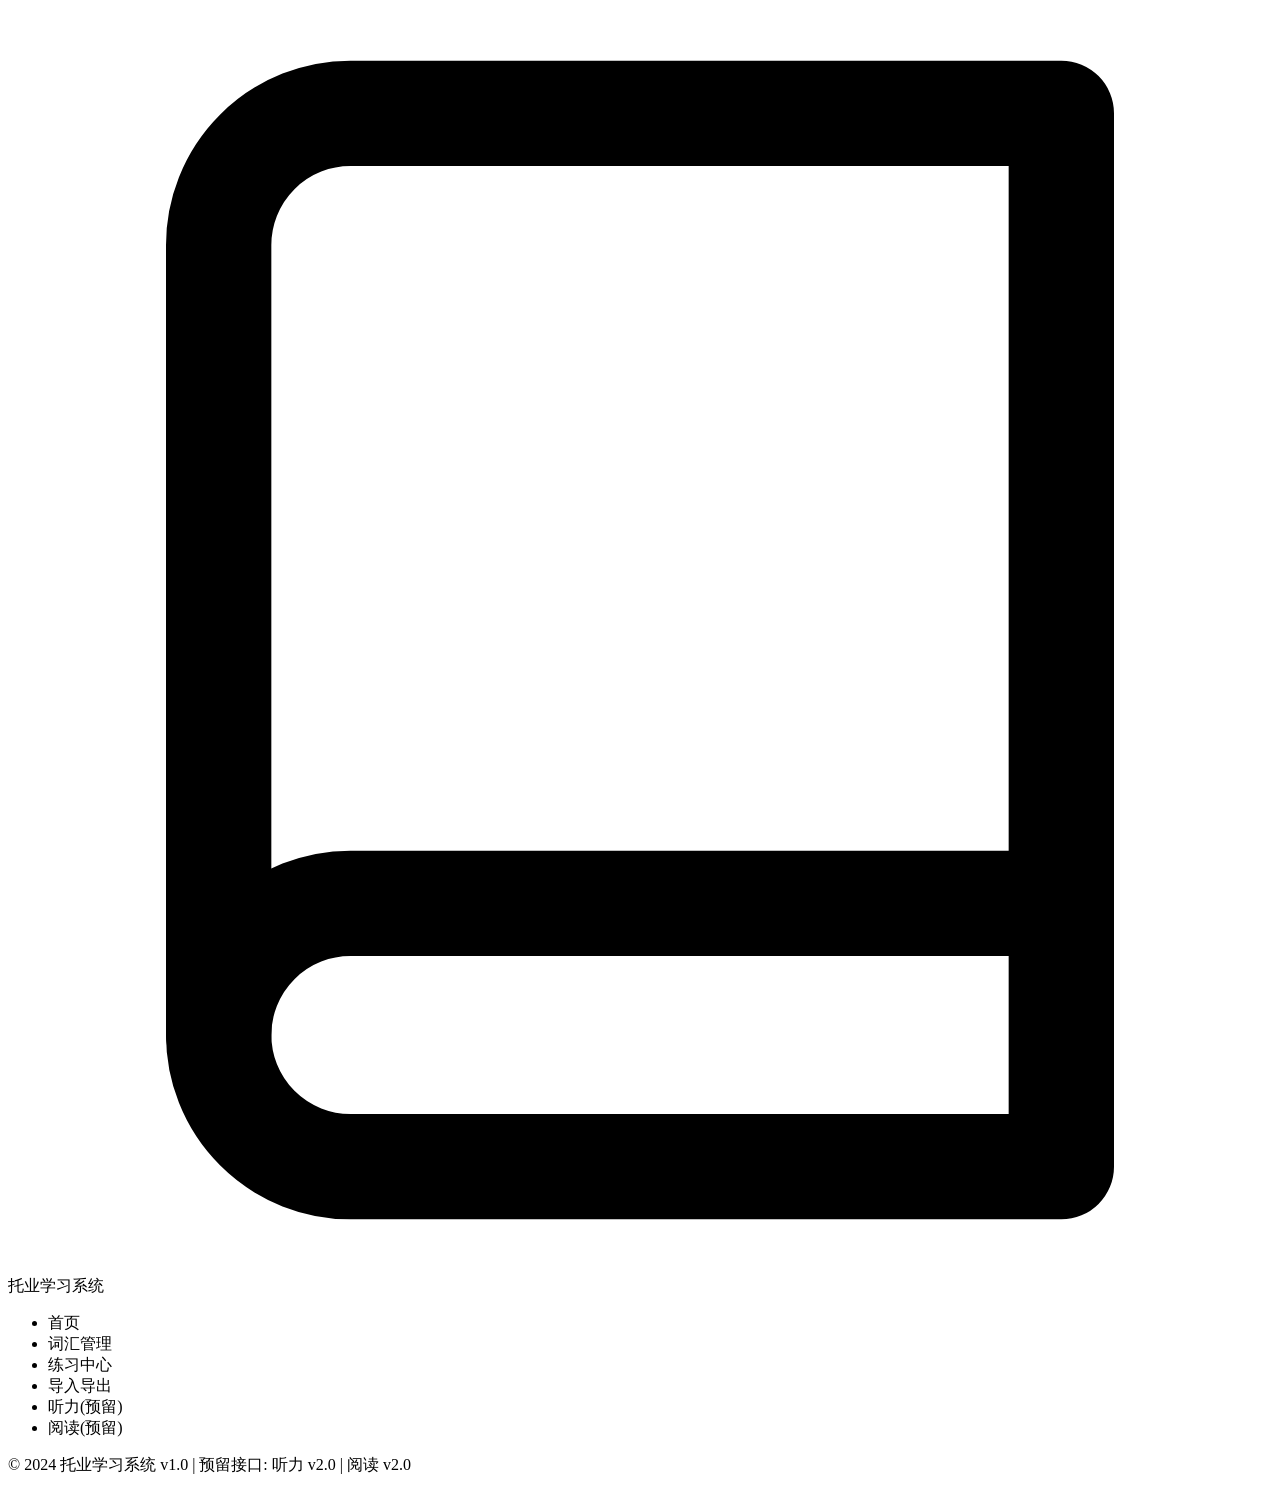
<file: src/main/resources/templates/index.html>
<!DOCTYPE html>
<html xmlns:th="http://www.thymeleaf.org">
<head>
    <meta charset="UTF-8">
    <meta name="viewport" content="width=device-width, initial-scale=1.0">
    <title th:text="${title} ?: '托业学习系统'">托业学习系统</title>
    <link rel="stylesheet" th:href="@{/css/style.css}">
</head>
<body>
    <nav class="navbar">
        <div class="container">
            <a th:href="@{/}" class="brand">
                <svg viewBox="0 0 24 24" fill="none" stroke="currentColor" stroke-width="2" stroke-linecap="round" stroke-linejoin="round">
                    <path d="M4 19.5A2.5 2.5 0 0 1 6.5 17H20"></path>
                    <path d="M6.5 2H20v20H6.5A2.5 2.5 0 0 1 4 19.5v-15A2.5 2.5 0 0 1 6.5 2z"></path>
                </svg>
                托业学习系统
            </a>
            <ul class="nav-menu">
                <li><a th:href="@{/}" th:classappend="${#httpServletRequest.requestURI == '/'} ? 'active' : ''">首页</a></li>
                <li><a th:href="@{/vocabulary}" th:classappend="${#httpServletRequest.requestURI.startsWith('/vocabulary')} ? 'active' : ''">词汇管理</a></li>
                <li><a th:href="@{/practice}" th:classappend="${#httpServletRequest.requestURI.startsWith('/practice')} ? 'active' : ''">练习中心</a></li>
                <li><a th:href="@{/import-export}" th:classappend="${#httpServletRequest.requestURI.startsWith('/import-export')} ? 'active' : ''">导入导出</a></li>
                <li><a th:href="@{/listening}" class="reserved">听力(预留)</a></li>
                <li><a th:href="@{/reading}" class="reserved">阅读(预留)</a></li>
            </ul>
        </div>
    </nav>

    <main class="container" th:fragment="content">
        <div th:replace="~{${content} :: content}"></div>
    </main>

    <footer class="footer">
        <div class="container">
            <p>&copy; 2024 托业学习系统 v1.0 | 预留接口: 听力 v2.0 | 阅读 v2.0</p>
        </div>
    </footer>

    <script th:src="@{/js/app.js}"></script>
</body>
</html>
</file>
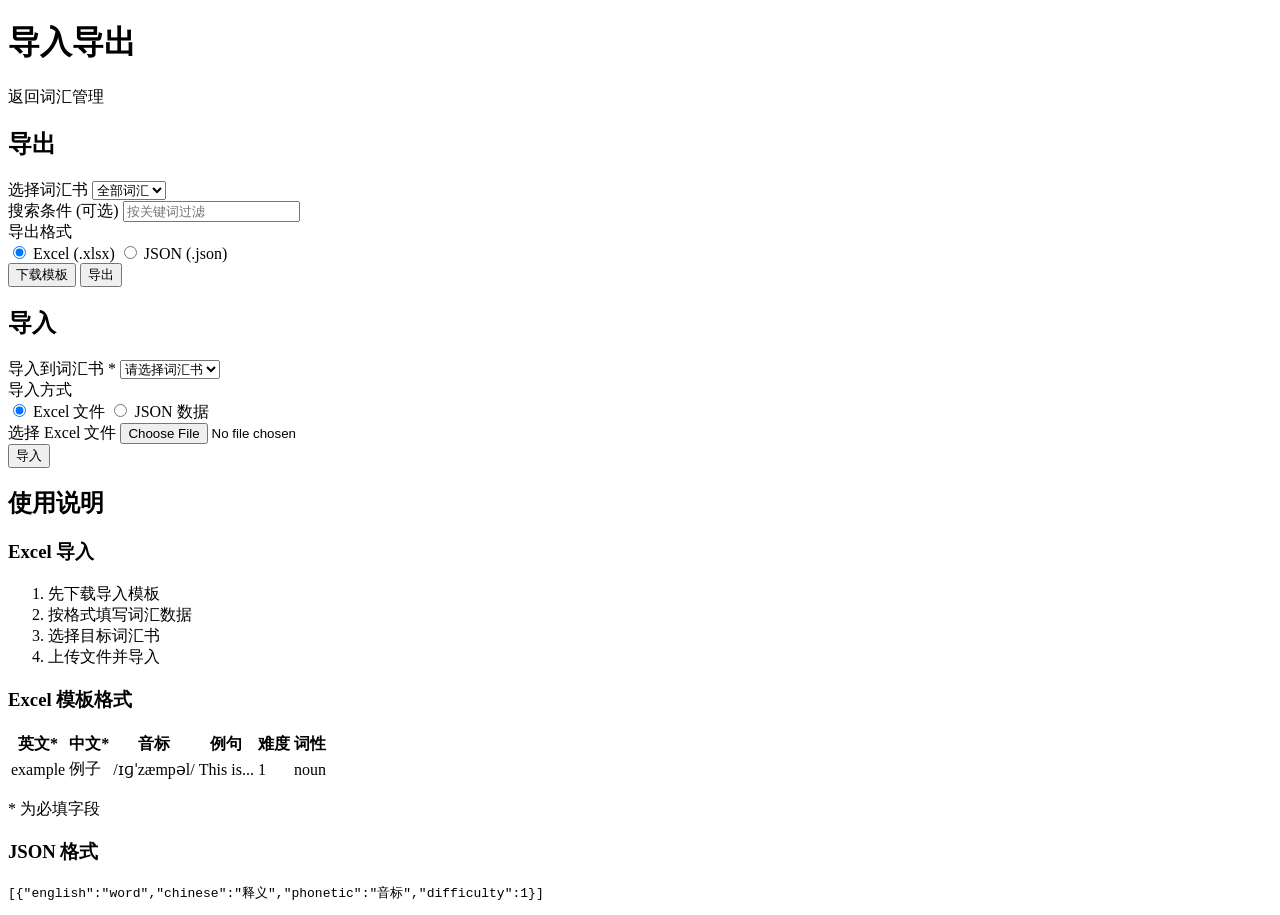
<file: src/main/resources/templates/import-export/index.html>
<!DOCTYPE html>
<html xmlns:th="http://www.thymeleaf.org">
<head>
    <meta charset="UTF-8">
    <meta name="viewport" content="width=device-width, initial-scale=1.0">
    <title>导入导出 - 托业学习系统</title>
    <link rel="stylesheet" th:href="@{/css/style.css}">
</head>
<body>
    <div class="container">
        <div class="page-header">
            <h1>导入导出</h1>
            <a th:href="@{/vocabulary}" class="btn btn-outline">返回词汇管理</a>
        </div>

        <div class="import-export-grid">
            <div class="card">
                <h2>导出</h2>
                <form id="exportForm" class="export-form">
                    <div class="form-group">
                        <label for="exportVocabId">选择词汇书</label>
                        <select id="exportVocabId" name="vocabularyId" class="form-control">
                            <option value="">全部词汇</option>
                            <option th:each="vocab : ${vocabularies}"
                                    th:value="${vocab.id}"
                                    th:text="${vocab.name} + ' (' + vocab.wordCount + '词)'">词汇书</option>
                        </select>
                    </div>

                    <div class="form-group">
                        <label for="exportKeyword">搜索条件 (可选)</label>
                        <input type="text" id="exportKeyword" name="keyword" class="form-control" placeholder="按关键词过滤">
                    </div>

                    <div class="form-group">
                        <label>导出格式</label>
                        <div class="radio-group">
                            <label><input type="radio" name="format" value="excel" checked> Excel (.xlsx)</label>
                            <label><input type="radio" name="format" value="json"> JSON (.json)</label>
                        </div>
                    </div>

                    <div class="export-actions">
                        <button type="button" onclick="downloadTemplate()" class="btn btn-outline">下载模板</button>
                        <button type="button" onclick="exportData()" class="btn btn-primary">导出</button>
                    </div>
                </form>
            </div>

            <div class="card">
                <h2>导入</h2>
                <form id="importForm" class="import-form">
                    <div class="form-group">
                        <label for="importVocabId">导入到词汇书 <span class="required">*</span></label>
                        <select id="importVocabId" name="vocabularyId" class="form-control" required>
                            <option value="">请选择词汇书</option>
                            <option th:each="vocab : ${vocabularies}"
                                    th:value="${vocab.id}"
                                    th:text="${vocab.name}">词汇书</option>
                        </select>
                    </div>

                    <div class="form-group">
                        <label for="importType">导入方式</label>
                        <div class="radio-group">
                            <label><input type="radio" name="importType" value="excel" checked> Excel 文件</label>
                            <label><input type="radio" name="importType" value="json"> JSON 数据</label>
                        </div>
                    </div>

                    <div id="excelUpload" class="form-group">
                        <label for="importFile">选择 Excel 文件</label>
                        <input type="file" id="importFile" accept=".xlsx,.xls" class="form-control">
                    </div>

                    <div id="jsonInput" class="form-group" style="display:none;">
                        <label for="importJson">粘贴 JSON 数据</label>
                        <textarea id="importJson" class="form-control" rows="5" placeholder='[{"english":"word","chinese":"释义"}]'></textarea>
                    </div>

                    <button type="button" onclick="importData()" class="btn btn-primary">导入</button>
                </form>

                <div id="importResult" class="import-result" style="display:none;"></div>
            </div>
        </div>

        <div class="card instructions">
            <h2>使用说明</h2>
            <div class="instruction-grid">
                <div class="instruction-item">
                    <h3>Excel 导入</h3>
                    <ol>
                        <li>先下载导入模板</li>
                        <li>按格式填写词汇数据</li>
                        <li>选择目标词汇书</li>
                        <li>上传文件并导入</li>
                    </ol>
                </div>
                <div class="instruction-item">
                    <h3>Excel 模板格式</h3>
                    <table class="mini-table">
                        <tr><th>英文*</th><th>中文*</th><th>音标</th><th>例句</th><th>难度</th><th>词性</th></tr>
                        <tr><td>example</td><td>例子</td><td>/ɪɡˈzæmpəl/</td><td>This is...</td><td>1</td><td>noun</td></tr>
                    </table>
                    <p class="text-muted">* 为必填字段</p>
                </div>
                <div class="instruction-item">
                    <h3>JSON 格式</h3>
                    <pre>[{"english":"word","chinese":"释义","phonetic":"音标","difficulty":1}]</pre>
                </div>
            </div>
        </div>
    </div>

    <script th:inline="javascript">
        // 切换导入方式
        document.querySelectorAll('input[name="importType"]').forEach(radio => {
            radio.addEventListener('change', function() {
                document.getElementById('excelUpload').style.display = this.value === 'excel' ? 'block' : 'none';
                document.getElementById('jsonInput').style.display = this.value === 'json' ? 'block' : 'none';
            });
        });

        function downloadTemplate() {
            window.location.href = '/import-export/api/export/template';
        }

        function exportData() {
            const vocabId = document.getElementById('exportVocabId').value;
            const keyword = document.getElementById('exportKeyword').value;
            const format = document.querySelector('input[name="format"]:checked').value;

            let url = '/import-export/api/export/' + format;
            const params = [];
            if (vocabId) params.push('vocabularyId=' + vocabId);
            if (keyword) params.push('keyword=' + encodeURIComponent(keyword));
            if (params.length > 0) url += '?' + params.join('&');

            window.location.href = url;
        }

        function importData() {
            const vocabId = document.getElementById('importVocabId').value;
            if (!vocabId) {
                alert('请选择目标词汇书');
                return;
            }

            const importType = document.querySelector('input[name="importType"]:checked').value;
            const resultDiv = document.getElementById('importResult');

            if (importType === 'excel') {
                const file = document.getElementById('importFile').files[0];
                if (!file) {
                    alert('请选择要导入的文件');
                    return;
                }

                const formData = new FormData();
                formData.append('file', file);
                formData.append('vocabularyId', vocabId);

                fetch('/import-export/api/import/excel', {
                    method: 'POST',
                    body: formData
                })
                .then(r => r.json())
                .then(data => showImportResult(data))
                .catch(err => showImportResult({success: false, error: {message: err.message}}));
            } else {
                const json = document.getElementById('importJson').value.trim();
                if (!json) {
                    alert('请输入 JSON 数据');
                    return;
                }

                fetch('/import-export/api/import/json?vocabularyId=' + vocabId, {
                    method: 'POST',
                    headers: { 'Content-Type': 'application/json' },
                    body: json
                })
                .then(r => r.json())
                .then(data => showImportResult(data))
                .catch(err => showImportResult({success: false, error: {message: err.message}}));
            }
        }

        function showImportResult(data) {
            const resultDiv = document.getElementById('importResult');
            resultDiv.style.display = 'block';

            if (data.success) {
                const r = data.data;
                resultDiv.className = 'import-result success';
                resultDiv.innerHTML = `
                    <h3>导入完成</h3>
                    <p>总计: ${r.totalCount} | 成功: ${r.successCount} | 失败: ${r.failCount}</p>
                    ${r.failRecords.length > 0 ? '<p class="text-danger">失败记录: ' + JSON.stringify(r.failRecords) + '</p>' : ''}
                `;
            } else {
                resultDiv.className = 'import-result error';
                resultDiv.innerHTML = '<h3>导入失败</h3><p>' + (data.error?.message || '未知错误') + '</p>';
            }
        }
    </script>
</body>
</html>
</file>
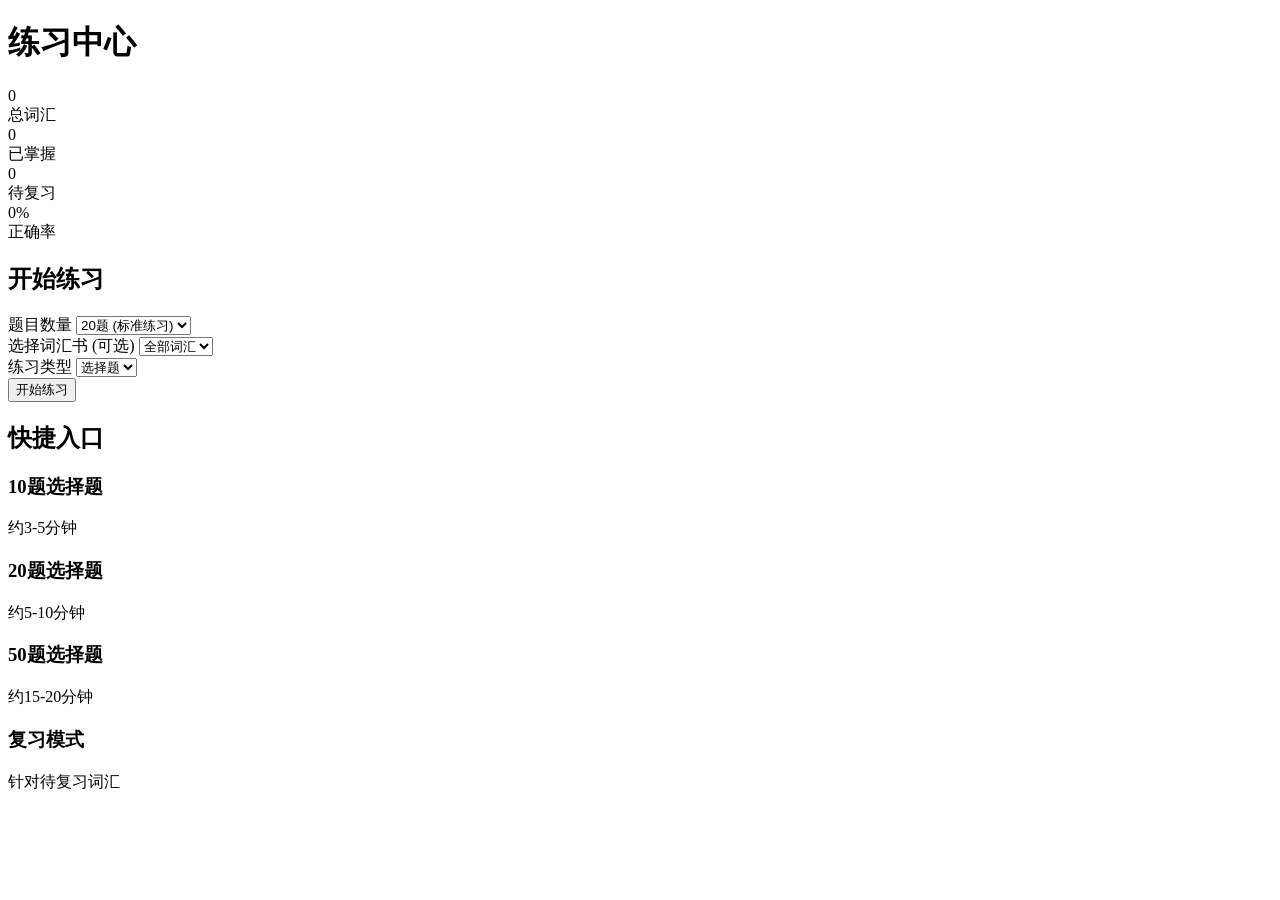
<file: src/main/resources/templates/practice/index.html>
<!DOCTYPE html>
<html xmlns:th="http://www.thymeleaf.org">
<head>
    <meta charset="UTF-8">
    <meta name="viewport" content="width=device-width, initial-scale=1.0">
    <title>练习中心 - 托业学习系统</title>
    <link rel="stylesheet" th:href="@{/css/style.css}">
</head>
<body>
    <div class="container">
        <div class="page-header">
            <h1>练习中心</h1>
        </div>

        <div class="stats-cards" th:if="${stats}">
            <div class="stat-card primary">
                <div class="stat-value" th:text="${stats.totalWords}">0</div>
                <div class="stat-label">总词汇</div>
            </div>
            <div class="stat-card success">
                <div class="stat-value" th:text="${stats.masteredWords}">0</div>
                <div class="stat-label">已掌握</div>
            </div>
            <div class="stat-card warning">
                <div class="stat-value" th:text="${stats.dueForReview}">0</div>
                <div class="stat-label">待复习</div>
            </div>
            <div class="stat-card info">
                <div class="stat-value" th:text="${stats.accuracyRate} + '%'">0%</div>
                <div class="stat-label">正确率</div>
            </div>
        </div>

        <div class="practice-config">
            <h2>开始练习</h2>

            <form th:action="@{/practice/do}" method="get" class="practice-form">
                <div class="form-group">
                    <label for="count">题目数量</label>
                    <select id="count" name="count" class="form-control">
                        <option value="10">10题 (快速练习)</option>
                        <option value="20" selected>20题 (标准练习)</option>
                        <option value="50">50题 (强化练习)</option>
                    </select>
                </div>

                <div class="form-group">
                    <label for="vocabularyId">选择词汇书 (可选)</label>
                    <select id="vocabularyId" name="vocabularyId" class="form-control">
                        <option value="">全部词汇</option>
                        <option th:each="vocab : ${vocabularies}"
                                th:value="${vocab.id}"
                                th:text="${vocab.name}">词汇书</option>
                    </select>
                </div>

                <div class="form-group">
                    <label for="type">练习类型</label>
                    <select id="type" name="type" class="form-control">
                        <option value="CHOICE">选择题</option>
                        <option value="SPELL">拼写题</option>
                    </select>
                </div>

                <button type="submit" class="btn btn-primary btn-lg">开始练习</button>
            </form>
        </div>

        <div class="quick-links">
            <h2>快捷入口</h2>
            <div class="link-cards">
                <a th:href="@{/practice/do(count=10, type='CHOICE')}" class="link-card">
                    <h3>10题选择题</h3>
                    <p>约3-5分钟</p>
                </a>
                <a th:href="@{/practice/do(count=20, type='CHOICE')}" class="link-card">
                    <h3>20题选择题</h3>
                    <p>约5-10分钟</p>
                </a>
                <a th:href="@{/practice/do(count=50, type='CHOICE')}" class="link-card">
                    <h3>50题选择题</h3>
                    <p>约15-20分钟</p>
                </a>
                <a th:href="@{/practice/review}" class="link-card">
                    <h3>复习模式</h3>
                    <p>针对待复习词汇</p>
                </a>
            </div>
        </div>
    </div>
</body>
</html>
</file>
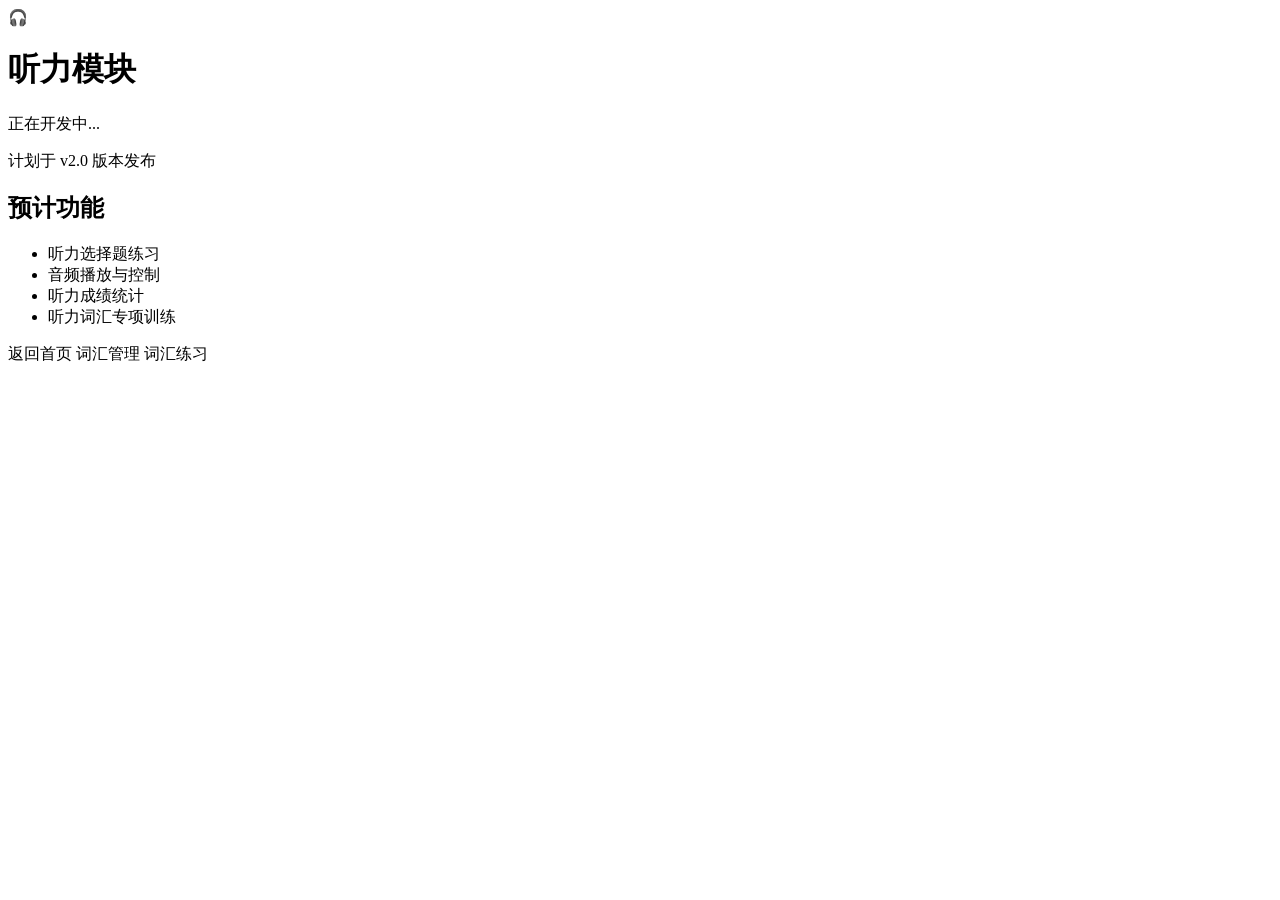
<file: src/main/resources/templates/listening.html>
<!DOCTYPE html>
<html xmlns:th="http://www.thymeleaf.org">
<head>
    <meta charset="UTF-8">
    <meta name="viewport" content="width=device-width, initial-scale=1.0">
    <title>听力模块 - 托业学习系统</title>
    <link rel="stylesheet" th:href="@{/css/style.css}">
</head>
<body>
    <div class="container">
        <div class="coming-soon">
            <div class="coming-soon-icon">🎧</div>
            <h1>听力模块</h1>
            <p class="subtitle">正在开发中...</p>
            <p>计划于 v2.0 版本发布</p>

            <div class="reserved-features">
                <h2>预计功能</h2>
                <ul>
                    <li>听力选择题练习</li>
                    <li>音频播放与控制</li>
                    <li>听力成绩统计</li>
                    <li>听力词汇专项训练</li>
                </ul>
            </div>

            <div class="coming-soon-actions">
                <a th:href="@{/}" class="btn btn-primary">返回首页</a>
                <a th:href="@{/vocabulary}" class="btn btn-outline">词汇管理</a>
                <a th:href="@{/practice}" class="btn btn-outline">词汇练习</a>
            </div>
        </div>
    </div>
</body>
</html>
</file>
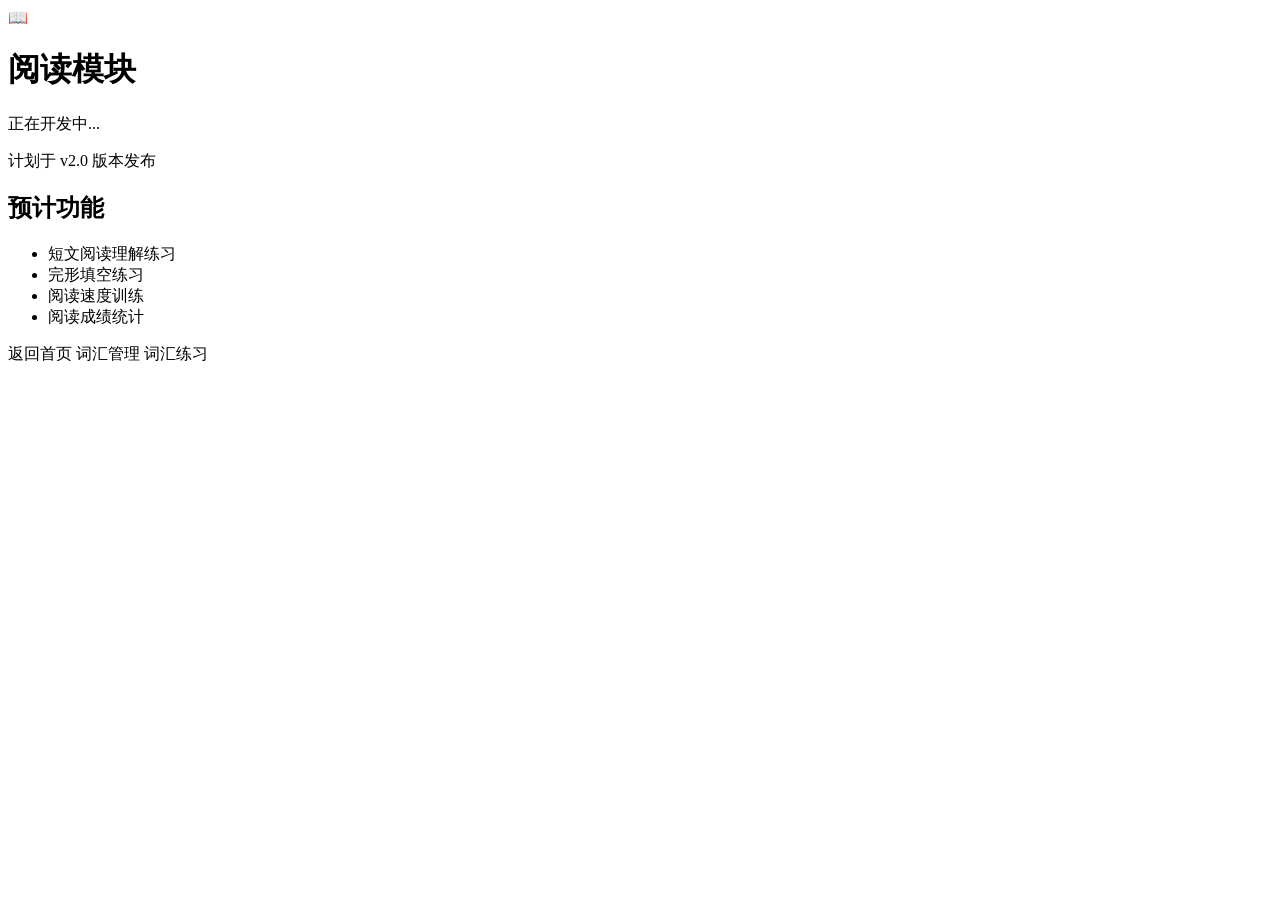
<file: src/main/resources/templates/reading.html>
<!DOCTYPE html>
<html xmlns:th="http://www.thymeleaf.org">
<head>
    <meta charset="UTF-8">
    <meta name="viewport" content="width=device-width, initial-scale=1.0">
    <title>阅读模块 - 托业学习系统</title>
    <link rel="stylesheet" th:href="@{/css/style.css}">
</head>
<body>
    <div class="container">
        <div class="coming-soon">
            <div class="coming-soon-icon">📖</div>
            <h1>阅读模块</h1>
            <p class="subtitle">正在开发中...</p>
            <p>计划于 v2.0 版本发布</p>

            <div class="reserved-features">
                <h2>预计功能</h2>
                <ul>
                    <li>短文阅读理解练习</li>
                    <li>完形填空练习</li>
                    <li>阅读速度训练</li>
                    <li>阅读成绩统计</li>
                </ul>
            </div>

            <div class="coming-soon-actions">
                <a th:href="@{/}" class="btn btn-primary">返回首页</a>
                <a th:href="@{/vocabulary}" class="btn btn-outline">词汇管理</a>
                <a th:href="@{/practice}" class="btn btn-outline">词汇练习</a>
            </div>
        </div>
    </div>
</body>
</html>
</file>
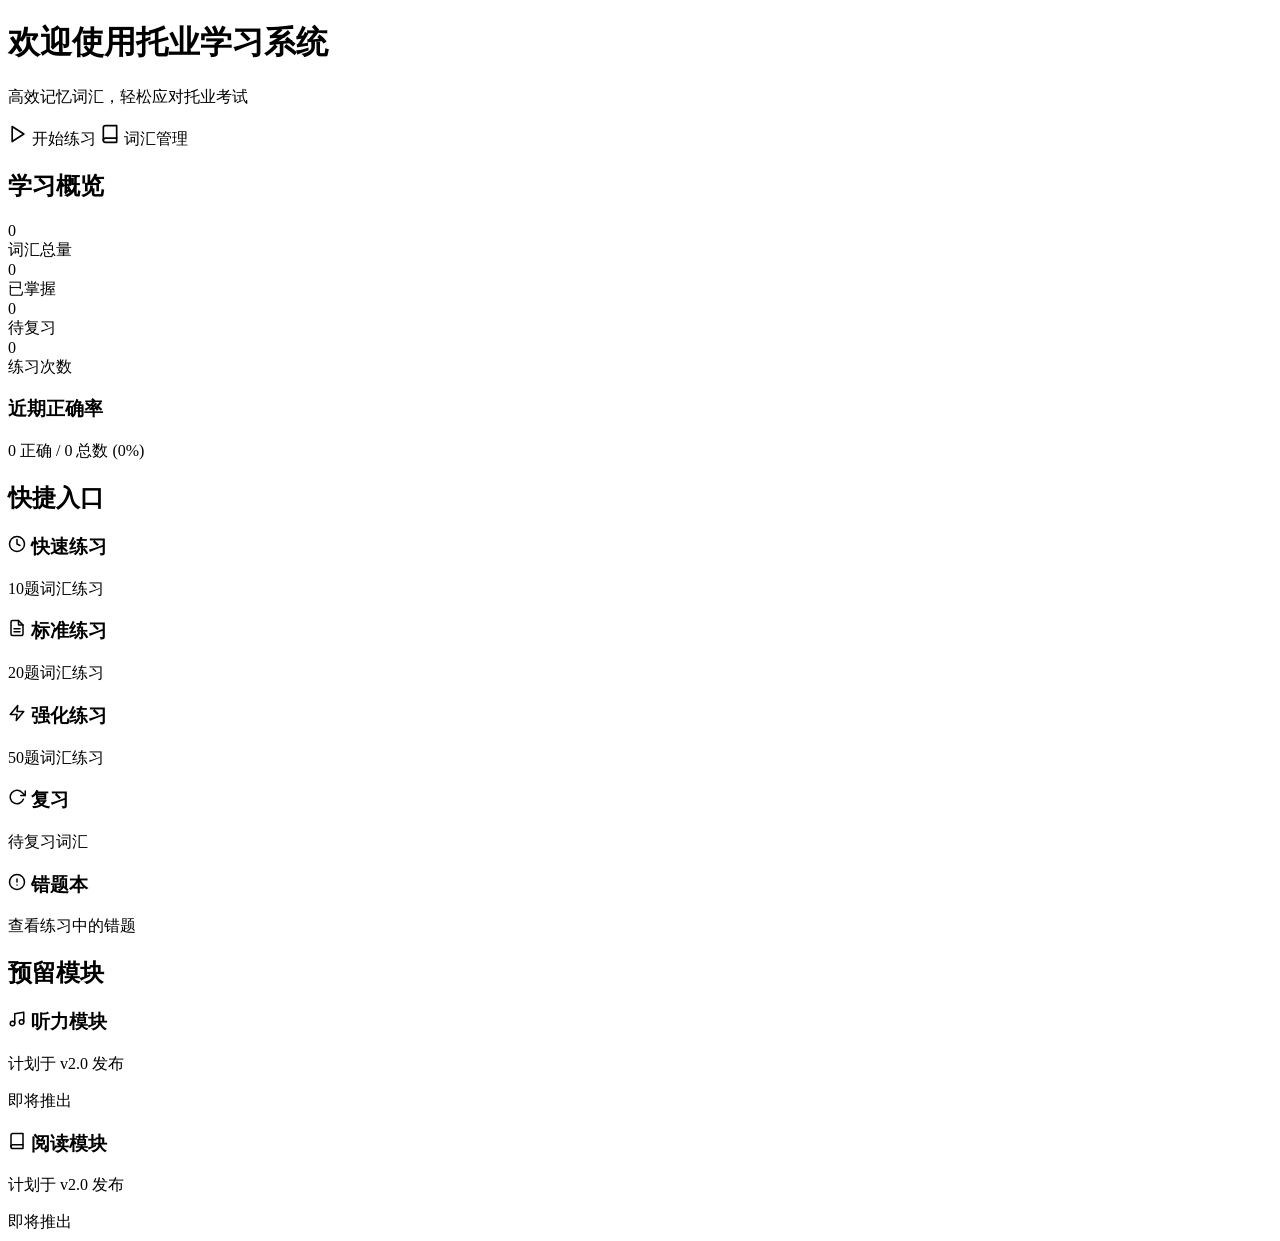
<file: src/main/resources/templates/layout/main.html>
<!DOCTYPE html>
<html xmlns:th="http://www.thymeleaf.org">
<head>
    <meta charset="UTF-8">
    <meta name="viewport" content="width=device-width, initial-scale=1.0">
    <title>托业学习系统</title>
    <link rel="stylesheet" th:href="@{/css/style.css}">
</head>
<body>
    <div class="hero">
        <div class="container">
            <h1>欢迎使用托业学习系统</h1>
            <p class="subtitle">高效记忆词汇，轻松应对托业考试</p>
            <div class="hero-actions">
                <a th:href="@{/practice}" class="btn btn-primary btn-lg">
                    <svg viewBox="0 0 24 24" fill="none" stroke="currentColor" stroke-width="2" stroke-linecap="round" stroke-linejoin="round" width="20" height="20">
                        <polygon points="5 3 19 12 5 21 5 3"></polygon>
                    </svg>
                    开始练习
                </a>
                <a th:href="@{/vocabulary}" class="btn btn-outline btn-lg">
                    <svg viewBox="0 0 24 24" fill="none" stroke="currentColor" stroke-width="2" stroke-linecap="round" stroke-linejoin="round" width="20" height="20">
                        <path d="M4 19.5A2.5 2.5 0 0 1 6.5 17H20"></path>
                        <path d="M6.5 2H20v20H6.5A2.5 2.5 0 0 1 4 19.5v-15A2.5 2.5 0 0 1 6.5 2z"></path>
                    </svg>
                    词汇管理
                </a>
            </div>
        </div>
    </div>

    <div class="container">
        <section class="stats-section">
            <h2>学习概览</h2>
            <div class="stats-grid" th:if="${stats}">
                <div class="stat-card primary">
                    <div class="stat-value" th:text="${stats.totalWords}">0</div>
                    <div class="stat-label">词汇总量</div>
                </div>
                <div class="stat-card success">
                    <div class="stat-value" th:text="${stats.masteredWords}">0</div>
                    <div class="stat-label">已掌握</div>
                </div>
                <div class="stat-card warning">
                    <div class="stat-value" th:text="${stats.dueForReview}">0</div>
                    <div class="stat-label">待复习</div>
                </div>
                <div class="stat-card info">
                    <div class="stat-value" th:text="${stats.totalPracticeCount}">0</div>
                    <div class="stat-label">练习次数</div>
                </div>
            </div>

            <div class="accuracy-section" th:if="${stats != null and stats.totalPracticeCount > 0}">
                <h3>近期正确率</h3>
                <div class="accuracy-bar">
                    <div class="accuracy-fill" th:style="'width:' + ${stats.accuracyRate} + '%'"></div>
                </div>
                <div class="accuracy-text">
                    <span th:text="${stats.correctCount}">0</span> 正确 /
                    <span th:text="${stats.totalPracticeCount}">0</span> 总数
                    (<span th:text="${stats.accuracyRate}">0</span>%)
                </div>
            </div>
        </section>

        <section class="quick-actions">
            <h2>快捷入口</h2>
            <div class="action-cards">
                <a th:href="@{/practice/do(count=10)}" class="action-card">
                    <h3>
                        <svg viewBox="0 0 24 24" fill="none" stroke="currentColor" stroke-width="2" stroke-linecap="round" stroke-linejoin="round" width="18" height="18">
                            <circle cx="12" cy="12" r="10"></circle>
                            <polyline points="12 6 12 12 16 14"></polyline>
                        </svg>
                        快速练习
                    </h3>
                    <p>10题词汇练习</p>
                </a>
                <a th:href="@{/practice/do(count=20)}" class="action-card">
                    <h3>
                        <svg viewBox="0 0 24 24" fill="none" stroke="currentColor" stroke-width="2" stroke-linecap="round" stroke-linejoin="round" width="18" height="18">
                            <path d="M14 2H6a2 2 0 0 0-2 2v16a2 2 0 0 0 2 2h12a2 2 0 0 0 2-2V8z"></path>
                            <polyline points="14 2 14 8 20 8"></polyline>
                            <line x1="16" y1="13" x2="8" y2="13"></line>
                            <line x1="16" y1="17" x2="8" y2="17"></line>
                        </svg>
                        标准练习
                    </h3>
                    <p>20题词汇练习</p>
                </a>
                <a th:href="@{/practice/do(count=50)}" class="action-card">
                    <h3>
                        <svg viewBox="0 0 24 24" fill="none" stroke="currentColor" stroke-width="2" stroke-linecap="round" stroke-linejoin="round" width="18" height="18">
                            <polygon points="13 2 3 14 12 14 11 22 21 10 12 10 13 2"></polygon>
                        </svg>
                        强化练习
                    </h3>
                    <p>50题词汇练习</p>
                </a>
                <a th:href="@{/practice/review}" class="action-card">
                    <h3>
                        <svg viewBox="0 0 24 24" fill="none" stroke="currentColor" stroke-width="2" stroke-linecap="round" stroke-linejoin="round" width="18" height="18">
                            <polyline points="23 4 23 10 17 10"></polyline>
                            <path d="M20.49 15a9 9 0 1 1-2.12-9.36L23 10"></path>
                        </svg>
                        复习
                    </h3>
                    <p>待复习词汇</p>
                </a>
                <a th:href="@{/practice/mistakes}" class="action-card">
                    <h3>
                        <svg viewBox="0 0 24 24" fill="none" stroke="currentColor" stroke-width="2" stroke-linecap="round" stroke-linejoin="round" width="18" height="18">
                            <circle cx="12" cy="12" r="10"></circle>
                            <line x1="12" y1="8" x2="12" y2="12"></line>
                            <line x1="12" y1="16" x2="12.01" y2="16"></line>
                        </svg>
                        错题本
                    </h3>
                    <p>查看练习中的错题</p>
                </a>
            </div>
        </section>

        <section class="reserved-section">
            <h2>预留模块</h2>
            <div class="reserved-cards">
                <div class="reserved-card">
                    <h3>
                        <svg viewBox="0 0 24 24" fill="none" stroke="currentColor" stroke-width="2" stroke-linecap="round" stroke-linejoin="round" width="18" height="18">
                            <path d="M9 18V5l12-2v13"></path>
                            <circle cx="6" cy="18" r="3"></circle>
                            <circle cx="18" cy="16" r="3"></circle>
                        </svg>
                        听力模块
                    </h3>
                    <p>计划于 v2.0 发布</p>
                    <a th:href="@{/api/listening/practice}" class="btn btn-disabled">即将推出</a>
                </div>
                <div class="reserved-card">
                    <h3>
                        <svg viewBox="0 0 24 24" fill="none" stroke="currentColor" stroke-width="2" stroke-linecap="round" stroke-linejoin="round" width="18" height="18">
                            <path d="M4 19.5A2.5 2.5 0 0 1 6.5 17H20"></path>
                            <path d="M6.5 2H20v20H6.5A2.5 2.5 0 0 1 4 19.5v-15A2.5 2.5 0 0 1 6.5 2z"></path>
                        </svg>
                        阅读模块
                    </h3>
                    <p>计划于 v2.0 发布</p>
                    <a th:href="@{/api/reading/practice}" class="btn btn-disabled">即将推出</a>
                </div>
            </div>
        </section>
    </div>

    <script th:src="@{/js/app.js}"></script>
</body>
</html>
</file>
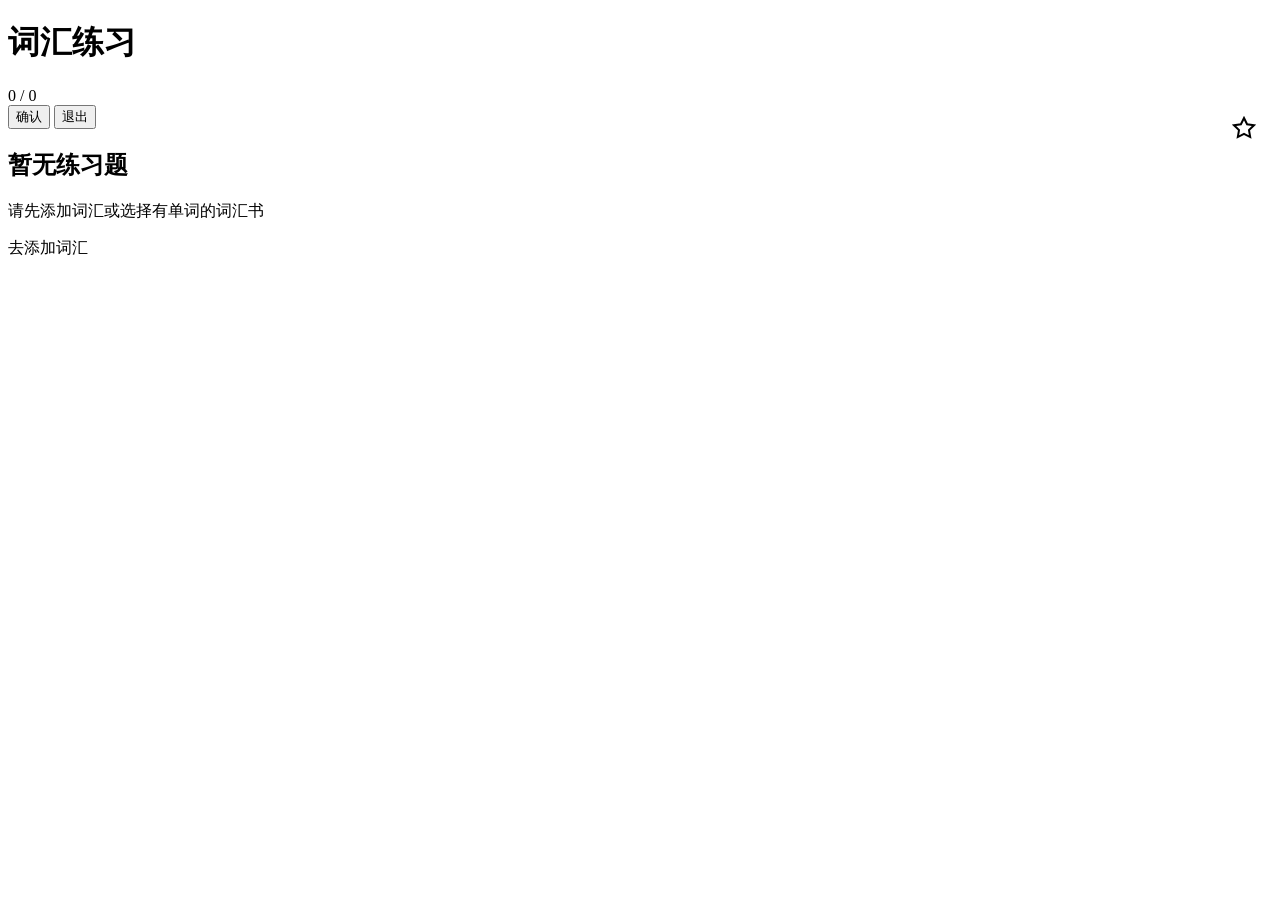
<file: src/main/resources/templates/practice/do.html>
<!DOCTYPE html>
<html xmlns:th="http://www.thymeleaf.org">
<head>
    <meta charset="UTF-8">
    <meta name="viewport" content="width=device-width, initial-scale=1.0">
    <title>词汇练习 - 托业学习系统</title>
    <link rel="stylesheet" th:href="@{/css/style.css}">
</head>
<body>
    <div class="container practice-container">
        <div class="practice-header">
            <h1>词汇练习</h1>
            <div class="progress-info">
                <span id="currentNum">0</span> / <span id="totalNum" th:text="${#lists.size(questions)}">0</span>
            </div>
        </div>

        <div class="progress-bar">
            <div class="progress-fill" id="progressFill"></div>
        </div>

        <div id="questionCard" class="question-card" th:if="${#lists.size(questions) > 0}" style="position:relative;">
            <div class="question-word" id="questionWord"></div>
            <button id="favoriteBtn" class="favorite-btn" onclick="toggleFavorite()" style="background:none;border:none;cursor:pointer;position:absolute;top:10px;right:10px;">
                <svg viewBox="0 0 24 24" fill="none" stroke="currentColor" stroke-width="2" width="24" height="24">
                    <polygon points="12 2 15.09 8.26 22 9.27 17 14.14 18.18 21.02 12 17.77 5.82 21.02 7 14.14 2 9.27 8.91 8.26 12 2"></polygon>
                </svg>
            </button>
            <div class="question-phonetic" id="questionPhonetic"></div>

            <div id="optionsContainer" class="options-container"></div>

            <div id="spellContainer" class="spell-container" style="display:none;">
                <input type="text" id="spellInput" class="form-control" placeholder="请输入英文单词">
            </div>

            <div class="question-actions">
                <button id="submitBtn" onclick="submitAnswer()" class="btn btn-primary">确认</button>
                <button onclick="exitPractice()" class="btn btn-outline">退出</button>
            </div>

            <div id="feedback" class="feedback" style="display:none;"></div>
        </div>

        <div th:if="${#lists.isEmpty(questions)}" class="empty-state">
            <h2>暂无练习题</h2>
            <p>请先添加词汇或选择有单词的词汇书</p>
            <a th:href="@{/vocabulary}" class="btn btn-primary">去添加词汇</a>
        </div>

        <div id="resultCard" class="result-card" style="display:none;">
            <h2>练习完成！</h2>
            <div class="result-stats">
                <div class="result-stat">
                    <div class="result-value" id="resultCorrect">0</div>
                    <div class="result-label">正确</div>
                </div>
                <div class="result-stat">
                    <div class="result-value" id="resultTotal">0</div>
                    <div class="result-label">总数</div>
                </div>
                <div class="result-stat">
                    <div class="result-value" id="resultRate">0%</div>
                    <div class="result-label">正确率</div>
                </div>
            </div>
            <div class="result-actions">
                <button onclick="restartPractice()" class="btn btn-primary">再练一次</button>
                <a th:href="@{/practice}" class="btn btn-outline">返回</a>
            </div>
        </div>
    </div>

    <script th:inline="javascript">
        const questions = /*[[${questions}]]*/ [];
        const type = /*[[${type}]]*/ 'CHOICE';
        let currentIndex = 0;
        let correctCount = 0;
        let startTime = null;
        let selectedAnswer = null;
        let currentWordId = null;

        function updateFavoriteStatus(wordId) {
            currentWordId = wordId;
            fetch('/word/api/' + wordId + '/favorite/status')
                .then(res => res.json())
                .then(data => {
                    updateFavoriteIcon(data.data);
                });
        }

        function updateFavoriteIcon(isFavorited) {
            const btn = document.getElementById('favoriteBtn');
            if (isFavorited) {
                btn.querySelector('svg').setAttribute('fill', 'currentColor');
            } else {
                btn.querySelector('svg').setAttribute('fill', 'none');
            }
        }

        function toggleFavorite() {
            if (!currentWordId) return;
            fetch('/word/api/' + currentWordId + '/favorite', {
                method: 'POST'
            })
            .then(res => res.json())
            .then(data => {
                updateFavoriteIcon(data.data);
            });
        }

        document.addEventListener('DOMContentLoaded', function() {
            if (questions.length > 0) {
                showQuestion(currentIndex);
            }
        });

        function showQuestion(index) {
            if (index >= questions.length) {
                showResult();
                return;
            }

            currentIndex = index;
            startTime = Date.now();
            selectedAnswer = null;

            const q = questions[index];
            document.getElementById('currentNum').textContent = index + 1;
            document.getElementById('progressFill').style.width = ((index + 1) / questions.length * 100) + '%';

            document.getElementById('questionWord').textContent = q.word.english;
            document.getElementById('questionPhonetic').textContent = q.word.phonetic || '';
            updateFavoriteStatus(q.word.id);

            const feedback = document.getElementById('feedback');
            feedback.style.display = 'none';

            const optionsContainer = document.getElementById('optionsContainer');
            const spellContainer = document.getElementById('spellContainer');
            const submitBtn = document.getElementById('submitBtn');

            if (q.type === 'CHOICE' || type === 'CHOICE') {
                optionsContainer.style.display = 'block';
                spellContainer.style.display = 'none';
                optionsContainer.innerHTML = q.options.map((opt, i) =>
                    '<button class="option-btn" onclick="selectOption(this, \'' + opt.replace(/'/g, "\\'") + '\')">' +
                    String.fromCharCode(65 + i) + '. ' + opt + '</button>'
                ).join('');
            } else {
                optionsContainer.style.display = 'none';
                spellContainer.style.display = 'block';
                document.getElementById('spellInput').value = '';
                document.getElementById('spellInput').focus();
            }

            submitBtn.disabled = false;
        }

        function selectOption(btn, value) {
            document.querySelectorAll('.option-btn').forEach(b => b.classList.remove('selected'));
            btn.classList.add('selected');
            selectedAnswer = value;
        }

        function submitAnswer() {
            const q = questions[currentIndex];
            let answer = selectedAnswer;
            let isCorrect = false;

            if ((q.type === 'SPELL' || type === 'SPELL') && answer === undefined) {
                answer = document.getElementById('spellInput').value.trim();
                isCorrect = answer.toLowerCase() === q.word.english.toLowerCase();
            } else {
                isCorrect = answer === q.word.chinese;
            }

            const responseTime = Date.now() - startTime;

            // 提交到后端
            fetch('/practice/api/submit', {
                method: 'POST',
                headers: { 'Content-Type': 'application/json' },
                body: JSON.stringify({
                    questionId: q.questionId,
                    wordId: q.word.id,
                    selectedAnswer: answer,
                    isCorrect: isCorrect,
                    responseTimeMs: responseTime
                })
            });

            if (isCorrect) correctCount++;

            // 显示反馈
            const feedback = document.getElementById('feedback');
            feedback.style.display = 'block';
            feedback.className = 'feedback ' + (isCorrect ? 'correct' : 'incorrect');
            feedback.innerHTML = isCorrect
                ? '<span class="icon">✓</span> 正确！'
                : '<span class="icon">✗</span> 错误！正确答案是: ' + q.word.chinese;

            document.getElementById('submitBtn').textContent = '下一题';
            document.getElementById('submitBtn').onclick = () => showQuestion(currentIndex + 1);
        }

        function showResult() {
            document.getElementById('questionCard').style.display = 'none';
            document.getElementById('resultCard').style.display = 'block';
            document.getElementById('resultCorrect').textContent = correctCount;
            document.getElementById('resultTotal').textContent = questions.length;
            document.getElementById('resultRate').textContent = Math.round(correctCount / questions.length * 100) + '%';
        }

        function restartPractice() {
            currentIndex = 0;
            correctCount = 0;
            showQuestion(0);
            document.getElementById('questionCard').style.display = 'block';
            document.getElementById('resultCard').style.display = 'none';
        }

        function exitPractice() {
            if (confirm('确定要退出练习吗？')) {
                window.location.href = '/practice';
            }
        }
    </script>
</body>
</html>
</file>
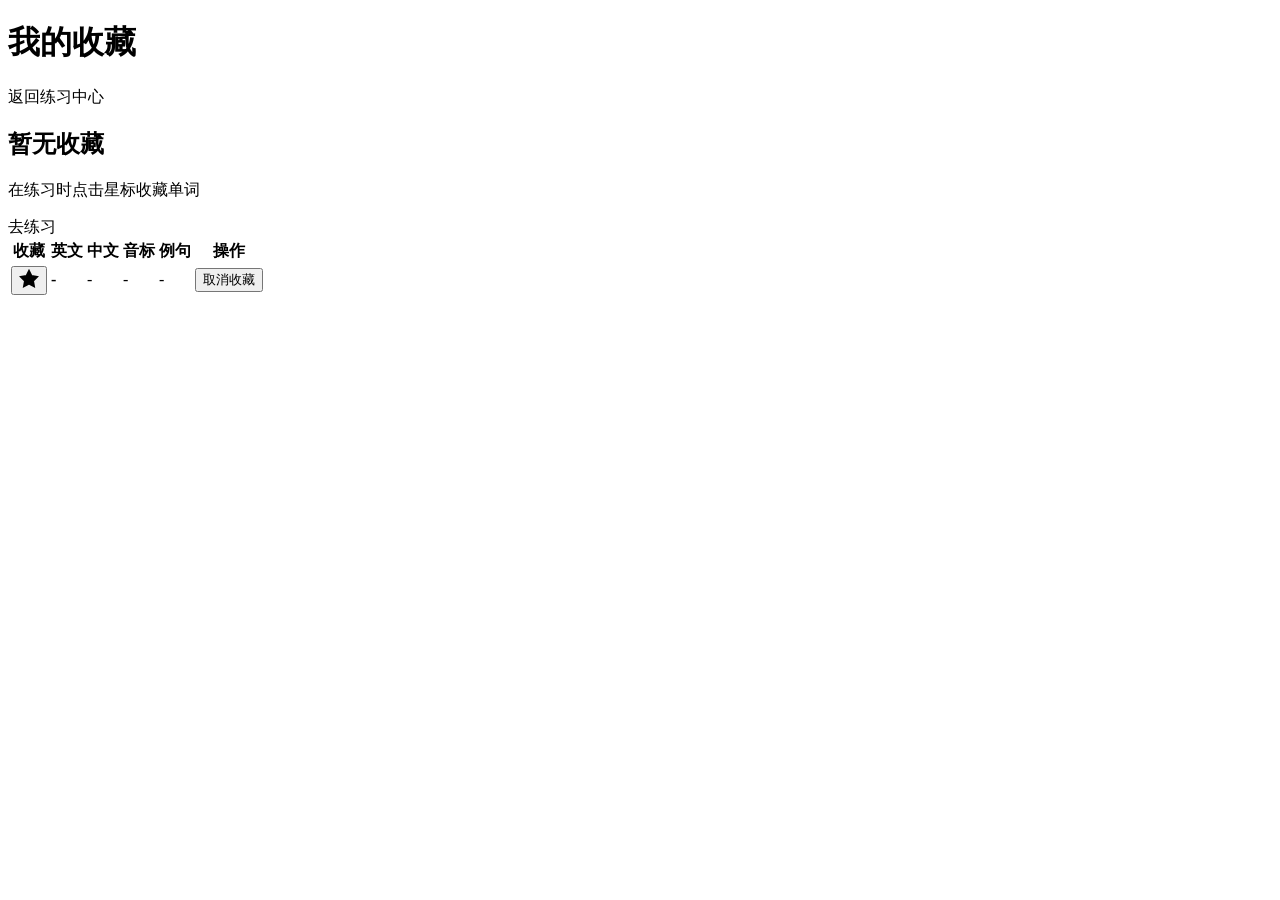
<file: src/main/resources/templates/practice/favorites.html>
<!DOCTYPE html>
<html xmlns:th="http://www.thymeleaf.org">
<head>
    <meta charset="UTF-8">
    <meta name="viewport" content="width=device-width, initial-scale=1.0">
    <title>收藏单词 - 托业学习系统</title>
    <link rel="stylesheet" th:href="@{/css/style.css}">
</head>
<body>
    <div class="container">
        <div class="page-header">
            <h1>我的收藏</h1>
            <a th:href="@{/practice}" class="btn btn-outline">返回练习中心</a>
        </div>

        <div th:if="${#lists.isEmpty(favorites)}" class="empty-state">
            <h2>暂无收藏</h2>
            <p>在练习时点击星标收藏单词</p>
            <a th:href="@{/practice}" class="btn btn-primary">去练习</a>
        </div>

        <div th:if="${not #lists.isEmpty(favorites)}" class="word-list">
            <table class="data-table">
                <thead>
                    <tr>
                        <th>收藏</th>
                        <th>英文</th>
                        <th>中文</th>
                        <th>音标</th>
                        <th>例句</th>
                        <th>操作</th>
                    </tr>
                </thead>
                <tbody>
                    <tr th:each="word : ${favorites}" th:data-id="${word.id}">
                        <td>
                            <button class="favorite-btn favorited" th:data-id="${word.id}" onclick="toggleFavorite(this)">
                                <svg viewBox="0 0 24 24" fill="currentColor" stroke="currentColor" stroke-width="2" width="20" height="20">
                                    <polygon points="12 2 15.09 8.26 22 9.27 17 14.14 18.18 21.02 12 17.77 5.82 21.02 7 14.14 2 9.27 8.91 8.26 12 2"></polygon>
                                </svg>
                            </button>
                        </td>
                        <td><strong th:text="${word.english}">-</strong></td>
                        <td th:text="${word.chinese}">-</td>
                        <td class="text-muted" th:text="${word.phonetic}">-</td>
                        <td class="text-muted" th:text="${word.exampleSentence}">-</td>
                        <td>
                            <button class="btn btn-sm btn-outline" onclick="unfavoriteAndReload([[${word.id}]])">取消收藏</button>
                        </td>
                    </tr>
                </tbody>
            </table>
        </div>
    </div>

    <script th:inline="javascript">
        function toggleFavorite(btn) {
            const wordId = btn.getAttribute('data-id');
            fetch('/word/api/' + wordId + '/favorite', {
                method: 'POST'
            })
            .then(res => res.json())
            .then(data => {
                if (data.success) {
                    btn.closest('tr').remove();
                    const tbody = document.querySelector('tbody');
                    if (tbody.children.length === 0) {
                        location.reload();
                    }
                }
            });
        }

        function unfavoriteAndReload(wordId) {
            if (confirm('确定要取消收藏吗？')) {
                fetch('/word/api/' + wordId + '/favorite', {
                    method: 'DELETE'
                })
                .then(res => res.json())
                .then(data => {
                    if (data.success) {
                        location.reload();
                    }
                });
            }
        }
    </script>
</body>
</html>
</file>
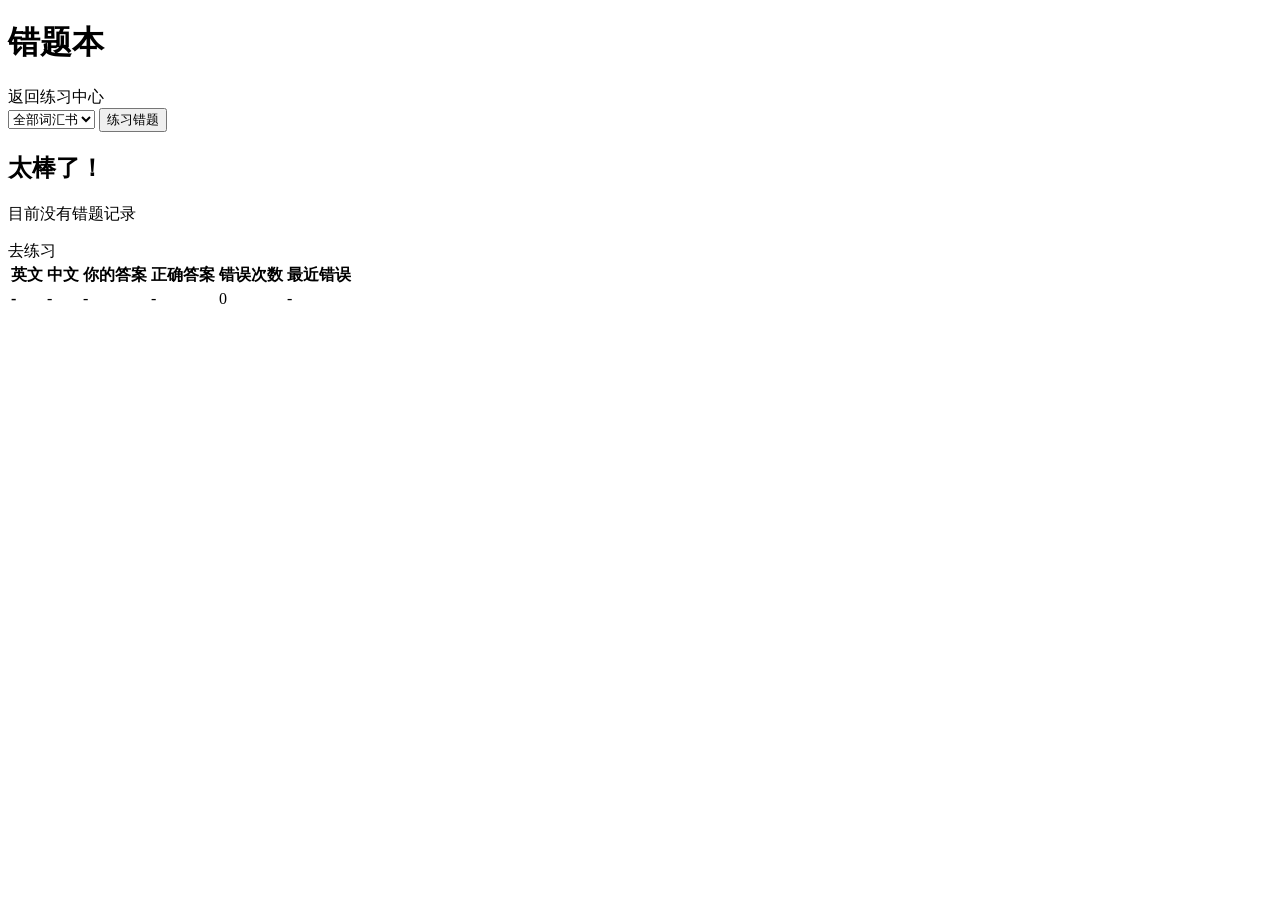
<file: src/main/resources/templates/practice/mistakes.html>
<!DOCTYPE html>
<html xmlns:th="http://www.thymeleaf.org">
<head>
    <meta charset="UTF-8">
    <meta name="viewport" content="width=device-width, initial-scale=1.0">
    <title>错题本 - 托业学习系统</title>
    <link rel="stylesheet" th:href="@{/css/style.css}">
</head>
<body>
    <div class="container">
        <div class="page-header">
            <h1>错题本</h1>
            <a th:href="@{/practice}" class="btn btn-outline">返回练习中心</a>
        </div>

        <div class="filter-bar">
            <select id="vocabularyFilter" class="form-select">
                <option value="">全部词汇书</option>
                <option th:each="vocab : ${vocabularies}"
                        th:value="${vocab.id}"
                        th:text="${vocab.name}"></option>
            </select>
            <button id="practiceBtn" class="btn btn-primary">练习错题</button>
        </div>

        <div id="mistakesList">
            <div th:if="${#lists.isEmpty(mistakes)}" class="empty-state">
                <h2>太棒了！</h2>
                <p>目前没有错题记录</p>
                <a th:href="@{/practice}" class="btn btn-primary">去练习</a>
            </div>

            <table th:if="${not #lists.isEmpty(mistakes)}" class="data-table">
                <thead>
                    <tr>
                        <th>英文</th>
                        <th>中文</th>
                        <th>你的答案</th>
                        <th>正确答案</th>
                        <th>错误次数</th>
                        <th>最近错误</th>
                    </tr>
                </thead>
                <tbody>
                    <tr th:each="mistake : ${mistakes}">
                        <td><strong th:text="${mistake.english}">-</strong></td>
                        <td th:text="${mistake.chinese}">-</td>
                        <td class="text-error" th:text="${mistake.wrongAnswer}">-</td>
                        <td class="text-success" th:text="${mistake.correctAnswer}">-</td>
                        <td><span class="badge" th:text="${mistake.errorCount}">0</span></td>
                        <td class="text-muted" th:text="${#temporals.format(mistake.lastErrorAt, 'yyyy-MM-dd HH:mm')}">-</td>
                    </tr>
                </tbody>
            </table>
        </div>
    </div>

    <script th:inline="javascript">
        // Handle vocabulary filter change
        document.getElementById('vocabularyFilter').addEventListener('change', function() {
            const vocabularyId = this.value;
            window.location.href = '/practice/mistakes' + (vocabularyId ? '?vocabularyId=' + vocabularyId : '');
        });

        // Handle practice button click
        document.getElementById('practiceBtn').addEventListener('click', function() {
            const vocabularyId = document.getElementById('vocabularyFilter').value;
            window.location.href = '/practice/do?type=MISTAKE' + (vocabularyId ? '&vocabularyId=' + vocabularyId : '');
        });
    </script>
</body>
</html>
</file>
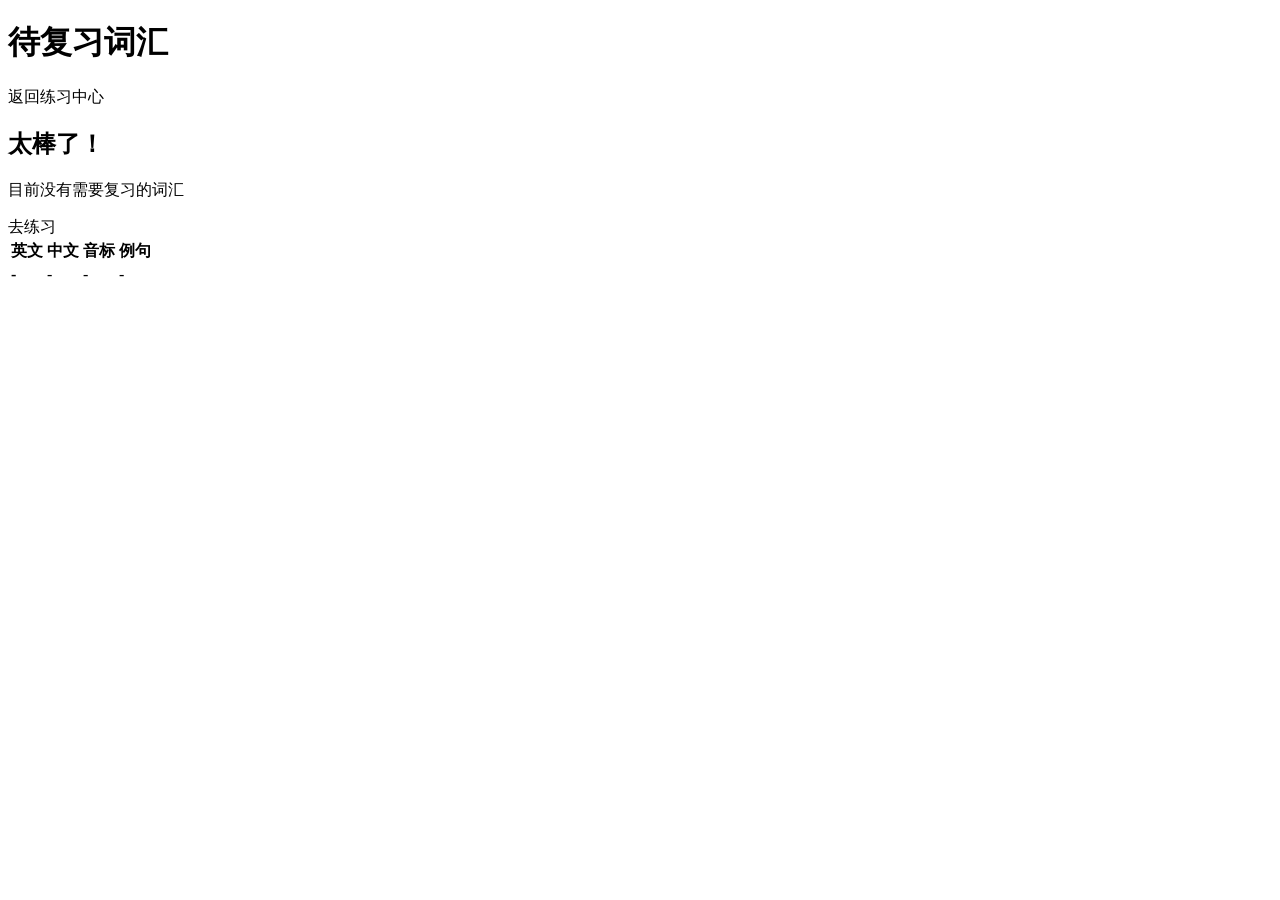
<file: src/main/resources/templates/practice/review.html>
<!DOCTYPE html>
<html xmlns:th="http://www.thymeleaf.org">
<head>
    <meta charset="UTF-8">
    <meta name="viewport" content="width=device-width, initial-scale=1.0">
    <title>复习 - 托业学习系统</title>
    <link rel="stylesheet" th:href="@{/css/style.css}">
</head>
<body>
    <div class="container">
        <div class="page-header">
            <h1>待复习词汇</h1>
            <a th:href="@{/practice}" class="btn btn-outline">返回练习中心</a>
        </div>

        <div id="reviewList" class="word-review-list">
            <div th:if="${#lists.isEmpty(words)}" class="empty-state">
                <h2>太棒了！</h2>
                <p>目前没有需要复习的词汇</p>
                <a th:href="@{/practice}" class="btn btn-primary">去练习</a>
            </div>

            <table th:if="${not #lists.isEmpty(words)}" class="data-table">
                <thead>
                    <tr>
                        <th>英文</th>
                        <th>中文</th>
                        <th>音标</th>
                        <th>例句</th>
                    </tr>
                </thead>
                <tbody>
                    <tr th:each="word : ${words}">
                        <td><strong th:text="${word.english}">-</strong></td>
                        <td th:text="${word.chinese}">-</td>
                        <td class="text-muted" th:text="${word.phonetic}">-</td>
                        <td class="text-muted" th:text="${word.exampleSentence}">-</td>
                    </tr>
                </tbody>
            </table>
        </div>
    </div>
</body>
</html>
</file>
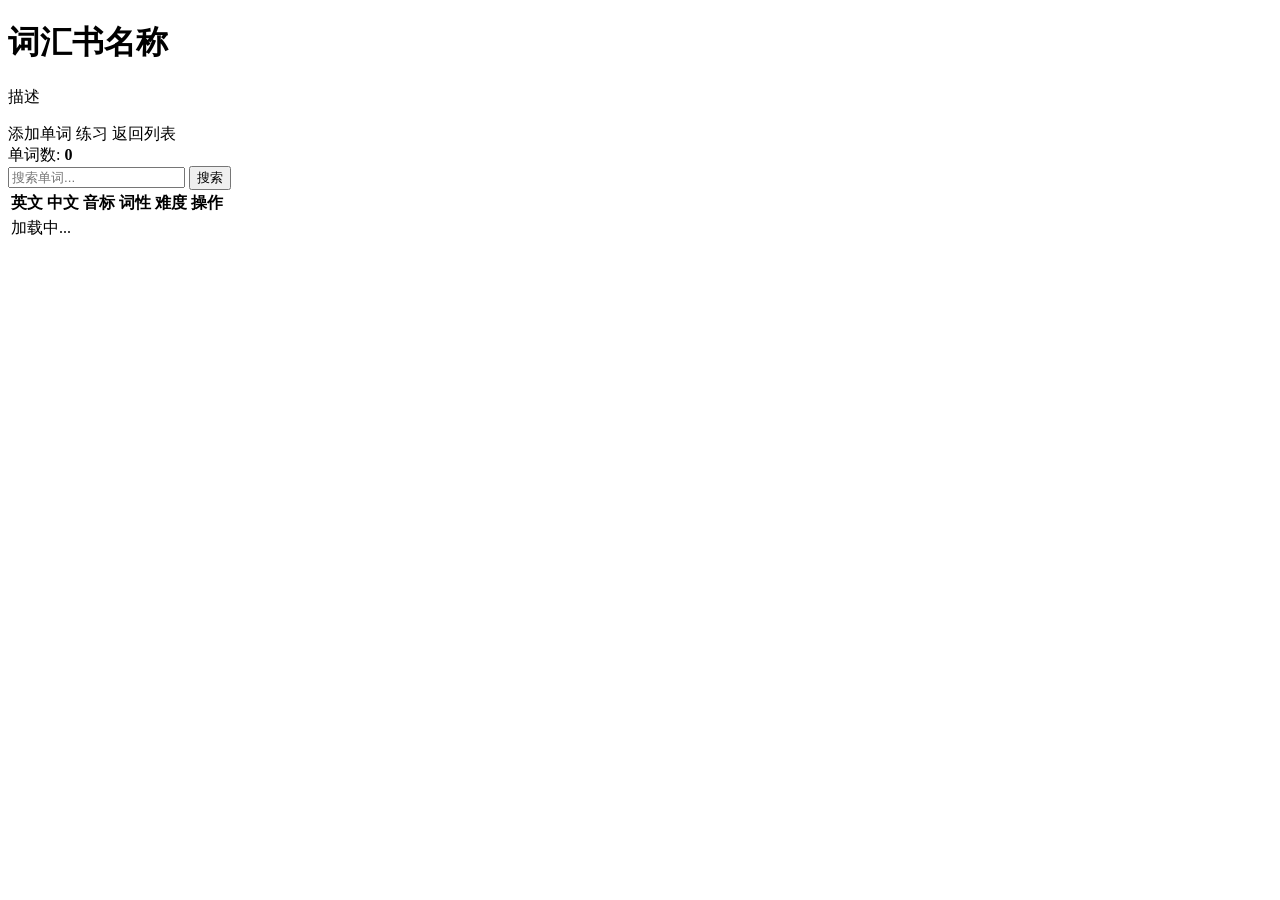
<file: src/main/resources/templates/vocabulary/detail.html>
<!DOCTYPE html>
<html xmlns:th="http://www.thymeleaf.org">
<head>
    <meta charset="UTF-8">
    <meta name="viewport" content="width=device-width, initial-scale=1.0">
    <title th:text="${vocabulary.name} + ' - 托业学习系统'">词汇书详情</title>
    <link rel="stylesheet" th:href="@{/css/style.css}">
</head>
<body>
    <div class="container">
        <div class="page-header">
            <div>
                <h1 th:text="${vocabulary.name}">词汇书名称</h1>
                <p class="text-muted" th:text="${vocabulary.description}">描述</p>
            </div>
            <div class="actions">
                <a th:href="@{/word/new?vocabId={id}(id=${vocabulary.id})}" class="btn btn-primary">添加单词</a>
                <a th:href="@{/practice/do(vocabularyId=${vocabulary.id}, count=10)}" class="btn btn-outline">练习</a>
                <a th:href="@{/vocabulary}" class="btn btn-outline">返回列表</a>
            </div>
        </div>

        <div class="word-stats">
            <span class="stat">单词数: <strong id="wordCount">0</strong></span>
        </div>

        <div class="search-box">
            <input type="text" id="searchInput" placeholder="搜索单词..." class="search-input">
            <button onclick="loadWords()" class="btn">搜索</button>
        </div>

        <div id="wordList" class="word-list">
            <table class="data-table">
                <thead>
                    <tr>
                        <th>英文</th>
                        <th>中文</th>
                        <th>音标</th>
                        <th>词性</th>
                        <th>难度</th>
                        <th>操作</th>
                    </tr>
                </thead>
                <tbody id="wordTableBody">
                    <tr><td colspan="6">加载中...</td></tr>
                </tbody>
            </table>
        </div>
    </div>

    <script th:inline="javascript">
        const vocabularyId = [[${vocabulary.id}]];

        document.addEventListener('DOMContentLoaded', function() {
            loadWords();
        });

        function loadWords() {
            const keyword = document.getElementById('searchInput').value;
            const url = keyword
                ? '/word/api/search?keyword=' + encodeURIComponent(keyword)
                : '/word/api/vocabulary/' + vocabularyId;

            fetch(url)
                .then(r => r.json())
                .then(data => {
                    if (data.success) {
                        const words = data.data.filter(w => w.vocabularyId === vocabularyId);
                        renderWords(words);
                    }
                });
        }

        function renderWords(words) {
            document.getElementById('wordCount').textContent = words.length;
            const tbody = document.getElementById('wordTableBody');

            if (words.length === 0) {
                tbody.innerHTML = '<tr><td colspan="6">暂无单词，<a href="/word/new?vocabId=' + vocabularyId + '">添加第一个单词</a></td></tr>';
                return;
            }

            tbody.innerHTML = words.map(w => `
                <tr>
                    <td><strong>${w.english}</strong></td>
                    <td>${w.chinese}</td>
                    <td class="text-muted">${w.phonetic || '-'}</td>
                    <td>${w.partOfSpeech || '-'}</td>
                    <td>${w.difficulty || 1}</td>
                    <td class="actions">
                        <button onclick="showWordDetail(${w.id})" class="btn btn-sm">详情</button>
                        <a href="/word/${w.id}/edit" class="btn btn-sm btn-outline">编辑</a>
                        <button onclick="deleteWord(${w.id})" class="btn btn-sm btn-danger">删除</button>
                    </td>
                </tr>
            `).join('');
        }

        function showWordDetail(id) {
            fetch('/word/api/' + id)
                .then(r => r.json())
                .then(data => {
                    if (data.success) {
                        const w = data.data;
                        alert(`${w.english}\n${w.phonetic || ''}\n${w.chinese}\n${w.exampleSentence || ''}\n词性: ${w.partOfSpeech || '-'}\n难度: ${w.difficulty || 1}`);
                    }
                });
        }

        function deleteWord(id) {
            if (!confirm('确定要删除这个单词吗？')) return;
            fetch('/word/api/' + id, { method: 'DELETE' })
                .then(() => loadWords());
        }
    </script>
</body>
</html>
</file>
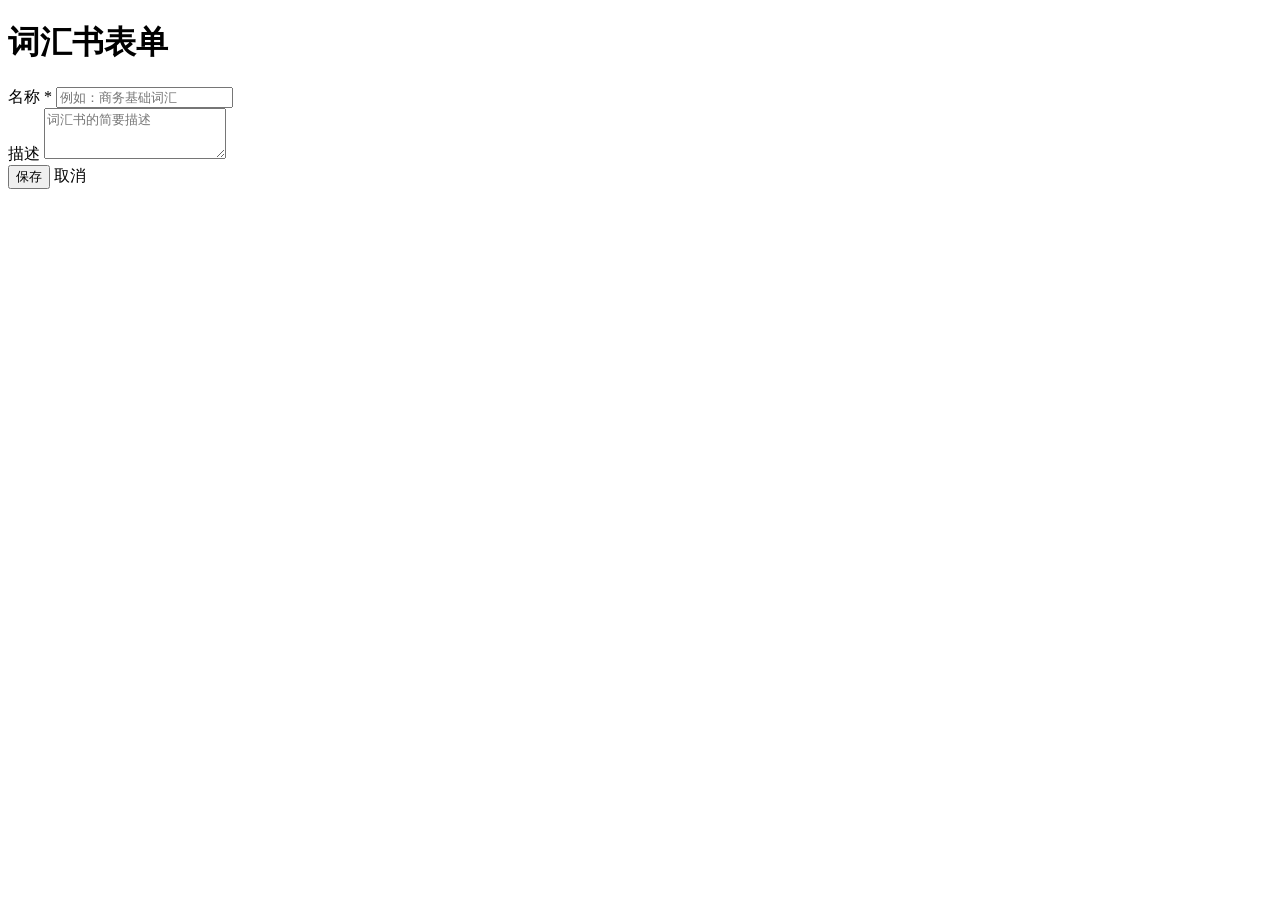
<file: src/main/resources/templates/vocabulary/form.html>
<!DOCTYPE html>
<html xmlns:th="http://www.thymeleaf.org">
<head>
    <meta charset="UTF-8">
    <meta name="viewport" content="width=device-width, initial-scale=1.0">
    <title th:text="${vocabulary.id} ? '编辑词汇书' : '新建词汇书'">词汇书表单</title>
    <link rel="stylesheet" th:href="@{/css/style.css}">
</head>
<body>
    <div class="container">
        <div class="page-header">
            <h1 th:text="${vocabulary.id} ? '编辑词汇书' : '新建词汇书'">词汇书表单</h1>
        </div>

        <form th:action="@{/vocabulary}" th:object="${vocabulary}" method="post" class="form">
            <input type="hidden" th:field="*{id}" />

            <div class="form-group">
                <label for="name">名称 <span class="required">*</span></label>
                <input type="text" id="name" th:field="*{name}" required class="form-control" placeholder="例如：商务基础词汇">
            </div>

            <div class="form-group">
                <label for="description">描述</label>
                <textarea id="description" th:field="*{description}" class="form-control" rows="3" placeholder="词汇书的简要描述"></textarea>
            </div>

            <div class="form-actions">
                <button type="submit" class="btn btn-primary">保存</button>
                <a th:href="@{/vocabulary}" class="btn btn-outline">取消</a>
            </div>
        </form>
    </div>
</body>
</html>
</file>
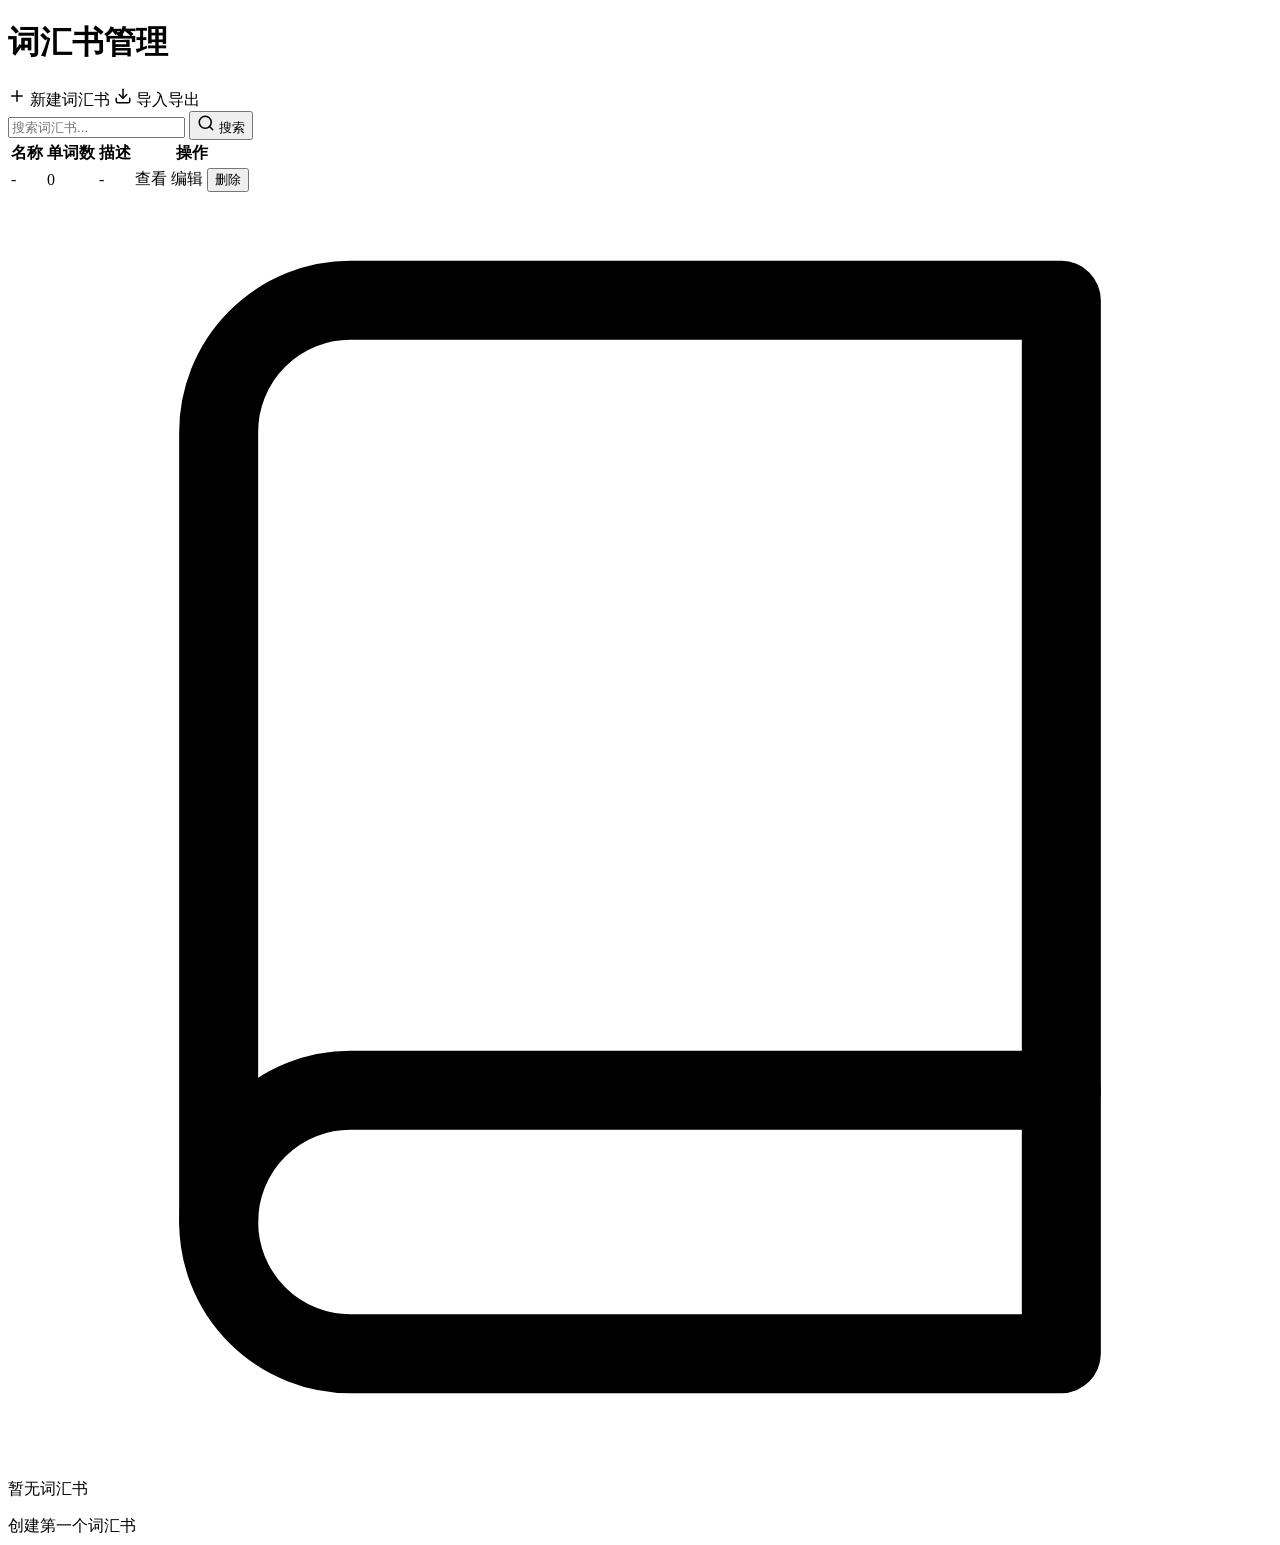
<file: src/main/resources/templates/vocabulary/list.html>
<!DOCTYPE html>
<html xmlns:th="http://www.thymeleaf.org">
<head>
    <meta charset="UTF-8">
    <meta name="viewport" content="width=device-width, initial-scale=1.0">
    <title>词汇管理 - 托业学习系统</title>
    <link rel="stylesheet" th:href="@{/css/style.css}">
</head>
<body>
    <div class="container">
        <div class="page-header">
            <h1>词汇书管理</h1>
            <div class="actions">
                <a th:href="@{/vocabulary/new}" class="btn btn-primary">
                    <svg viewBox="0 0 24 24" fill="none" stroke="currentColor" stroke-width="2" stroke-linecap="round" stroke-linejoin="round" width="18" height="18">
                        <line x1="12" y1="5" x2="12" y2="19"></line>
                        <line x1="5" y1="12" x2="19" y2="12"></line>
                    </svg>
                    新建词汇书
                </a>
                <a th:href="@{/import-export}" class="btn btn-outline">
                    <svg viewBox="0 0 24 24" fill="none" stroke="currentColor" stroke-width="2" stroke-linecap="round" stroke-linejoin="round" width="18" height="18">
                        <path d="M21 15v4a2 2 0 0 1-2 2H5a2 2 0 0 1-2-2v-4"></path>
                        <polyline points="7 10 12 15 17 10"></polyline>
                        <line x1="12" y1="15" x2="12" y2="3"></line>
                    </svg>
                    导入导出
                </a>
            </div>
        </div>

        <div class="search-box">
            <input type="text" id="searchInput" placeholder="搜索词汇书..." class="search-input" aria-label="搜索词汇书">
            <button onclick="searchVocabularies()" class="btn btn-outline">
                <svg viewBox="0 0 24 24" fill="none" stroke="currentColor" stroke-width="2" stroke-linecap="round" stroke-linejoin="round" width="18" height="18">
                    <circle cx="11" cy="11" r="8"></circle>
                    <line x1="21" y1="21" x2="16.65" y2="16.65"></line>
                </svg>
                搜索
            </button>
        </div>

        <div id="vocabularyList" class="vocabulary-list">
            <table class="data-table">
                <thead>
                    <tr>
                        <th>名称</th>
                        <th>单词数</th>
                        <th>描述</th>
                        <th>操作</th>
                    </tr>
                </thead>
                <tbody>
                    <tr th:each="vocab : ${vocabularies}">
                        <td th:text="${vocab.name}">-</td>
                        <td th:text="${vocab.wordCount}">0</td>
                        <td th:text="${vocab.description}">-</td>
                        <td class="actions">
                            <a th:href="@{/vocabulary/{id}(id=${vocab.id})}" class="btn btn-sm">查看</a>
                            <a th:href="@{/vocabulary/{id}/edit(id=${vocab.id})}" class="btn btn-sm btn-outline">编辑</a>
                            <button th:onclick="'deleteVocabulary(' + ${vocab.id} + ')'" class="btn btn-sm btn-danger">删除</button>
                        </td>
                    </tr>
                </tbody>
            </table>

            <div th:if="${#lists.isEmpty(vocabularies)}" class="empty-state">
                <svg viewBox="0 0 24 24" fill="none" stroke="currentColor" stroke-width="1.5" stroke-linecap="round" stroke-linejoin="round">
                    <path d="M4 19.5A2.5 2.5 0 0 1 6.5 17H20"></path>
                    <path d="M6.5 2H20v20H6.5A2.5 2.5 0 0 1 4 19.5v-15A2.5 2.5 0 0 1 6.5 2z"></path>
                </svg>
                <p>暂无词汇书</p>
                <a th:href="@{/vocabulary/new}" class="btn btn-primary">创建第一个词汇书</a>
            </div>
        </div>
    </div>

    <script>
        function searchVocabularies() {
            const keyword = document.getElementById('searchInput').value;
            fetch('/vocabulary/api?keyword=' + encodeURIComponent(keyword))
                .then(r => r.json())
                .then(data => {
                    if (data.success) {
                        renderVocabularyList(data.data);
                    }
                });
        }

        function renderVocabularyList(vocabularies) {
            const tbody = document.querySelector('#vocabularyList tbody');
            if (vocabularies.length === 0) {
                tbody.innerHTML = '<tr><td colspan="4">没有找到匹配的词汇书</td></tr>';
                return;
            }
            tbody.innerHTML = vocabularies.map(v => `
                <tr>
                    <td>${v.name}</td>
                    <td>${v.wordCount}</td>
                    <td>${v.description || '-'}</td>
                    <td class="actions">
                        <a href="/vocabulary/${v.id}" class="btn btn-sm">查看</a>
                        <a href="/vocabulary/${v.id}/edit" class="btn btn-sm btn-outline">编辑</a>
                        <button onclick="deleteVocabulary(${v.id})" class="btn btn-sm btn-danger">删除</button>
                    </td>
                </tr>
            `).join('');
        }

        function deleteVocabulary(id) {
            if (!confirm('确定要删除这个词汇书吗？所有相关单词也会被删除。')) return;
            fetch('/vocabulary/api/' + id, { method: 'DELETE' })
                .then(() => window.location.reload());
        }
    </script>
</body>
</html>
</file>
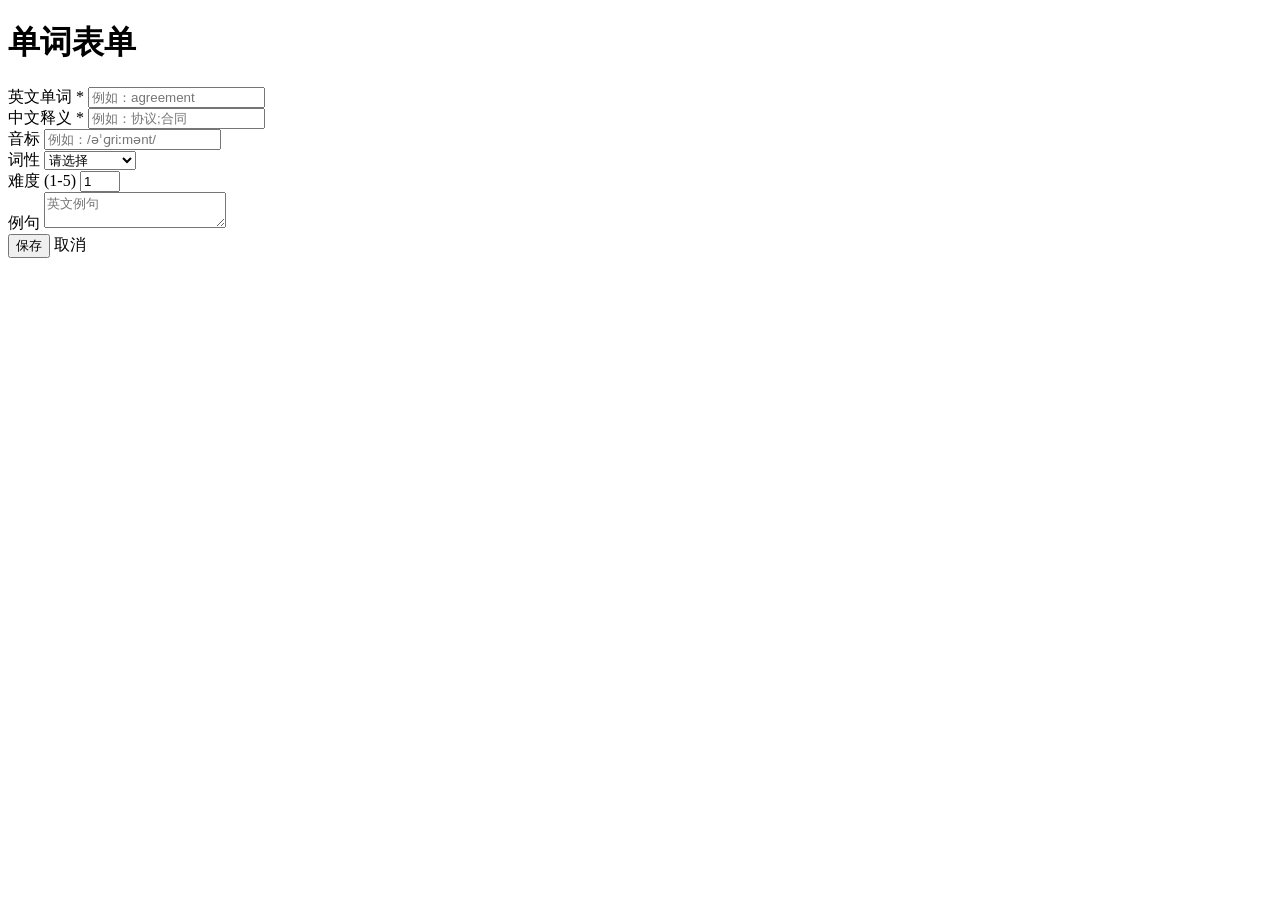
<file: src/main/resources/templates/word/form.html>
<!DOCTYPE html>
<html xmlns:th="http://www.thymeleaf.org">
<head>
    <meta charset="UTF-8">
    <meta name="viewport" content="width=device-width, initial-scale=1.0">
    <title th:text="${word.id} ? '编辑单词' : '添加单词'">单词表单</title>
    <link rel="stylesheet" th:href="@{/css/style.css}">
</head>
<body>
    <div class="container">
        <div class="page-header">
            <h1 th:text="${word.id} ? '编辑单词' : '添加单词'">单词表单</h1>
        </div>

        <form th:action="@{/word}" th:object="${word}" method="post" class="form">
            <input type="hidden" th:field="*{id}" />
            <input type="hidden" th:field="*{vocabularyId}" />

            <div class="form-group">
                <label for="english">英文单词 <span class="required">*</span></label>
                <input type="text" id="english" th:field="*{english}" required class="form-control" placeholder="例如：agreement">
            </div>

            <div class="form-group">
                <label for="chinese">中文释义 <span class="required">*</span></label>
                <input type="text" id="chinese" th:field="*{chinese}" required class="form-control" placeholder="例如：协议;合同">
            </div>

            <div class="form-group">
                <label for="phonetic">音标</label>
                <input type="text" id="phonetic" th:field="*{phonetic}" class="form-control" placeholder="例如：/əˈɡriːmənt/">
            </div>

            <div class="form-group">
                <label for="partOfSpeech">词性</label>
                <select id="partOfSpeech" th:field="*{partOfSpeech}" class="form-control">
                    <option value="">请选择</option>
                    <option value="noun">名词 (noun)</option>
                    <option value="verb">动词 (verb)</option>
                    <option value="adj">形容词 (adj)</option>
                    <option value="adv">副词 (adv)</option>
                    <option value="prep">介词 (prep)</option>
                    <option value="conj">连词 (conj)</option>
                    <option value="pron">代词 (pron)</option>
                </select>
            </div>

            <div class="form-group">
                <label for="difficulty">难度 (1-5)</label>
                <input type="number" id="difficulty" th:field="*{difficulty}" class="form-control" min="1" max="5" value="1">
            </div>

            <div class="form-group">
                <label for="exampleSentence">例句</label>
                <textarea id="exampleSentence" th:field="*{exampleSentence}" class="form-control" rows="2" placeholder="英文例句"></textarea>
            </div>

            <div class="form-actions">
                <button type="submit" class="btn btn-primary">保存</button>
                <a th:href="@{/vocabulary/{id}(id=${word.vocabularyId})}" class="btn btn-outline">取消</a>
            </div>
        </form>
    </div>
</body>
</html>
</file>
